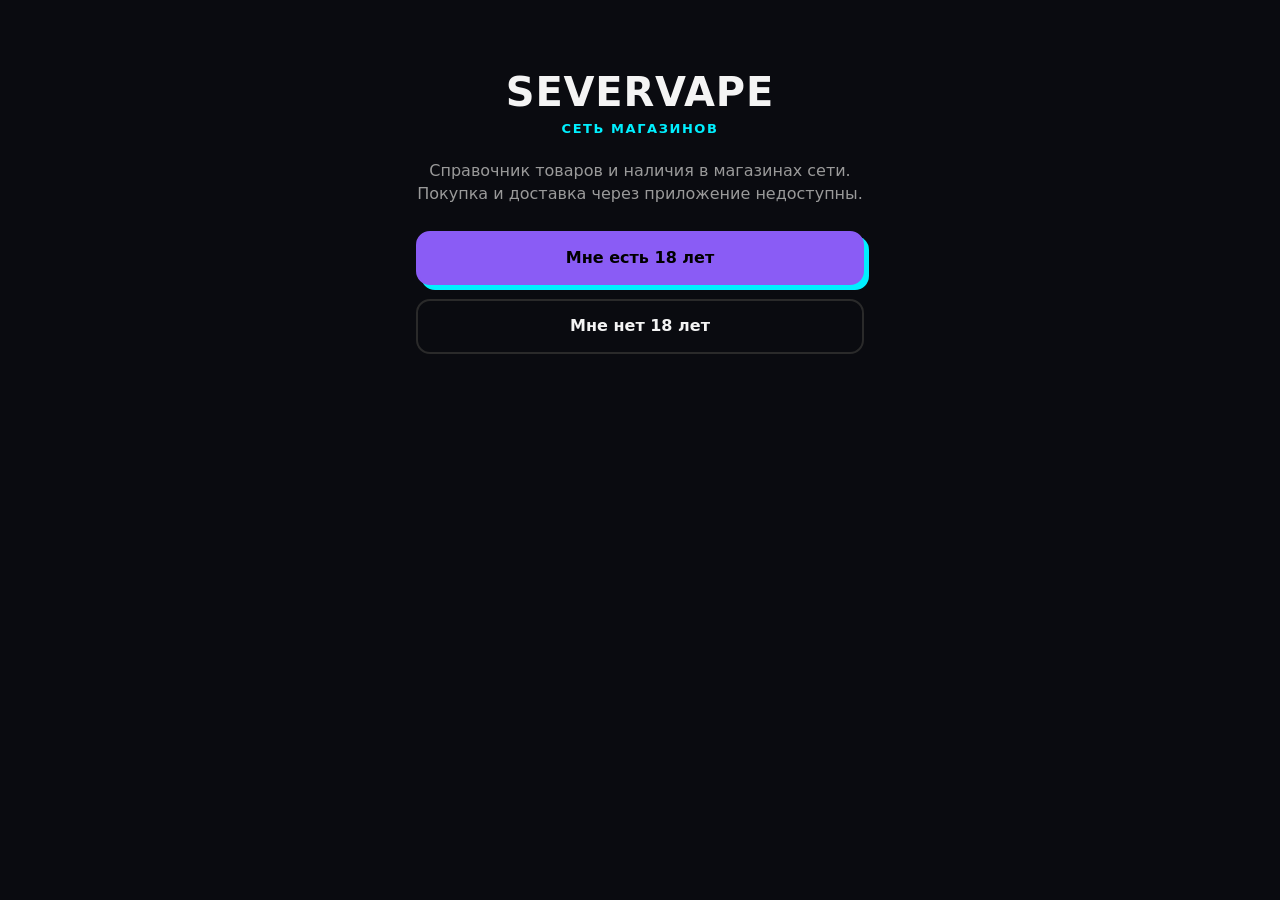
<file: Index.html>
<!DOCTYPE html>
<html lang="ru">
<head>
<meta charset="utf-8">
<meta name="viewport" content="width=device-width, initial-scale=1, viewport-fit=cover">
<title>SEVERVAPE — каталог</title>
<script src="https://telegram.org/js/telegram-web-app.js"></script>
<style>
:root{--bg:#0a0b10;--card:#141414;--line:#2a2a2a;--tx:#f4f4f4;--mut:#9a9a9a;--ac:#8a5cf5;--ac-tx:#000;--sh:#00f0ff;--ok:#4cc26a;--warn:#e8a23a;--no:#777;
box-sizing:border-box;padding-top:env(safe-area-inset-top,0px);padding-bottom:env(safe-area-inset-bottom,0px)}
html{scroll-padding-top:env(safe-area-inset-top,0px)}
*{box-sizing:border-box}
body{margin:0;background:var(--bg);color:var(--tx);font:400 16px/1.4 system-ui,-apple-system,"Segoe UI",Roboto,sans-serif;min-height:100vh}
#app{max-width:480px;margin:0 auto;padding:16px 16px 96px}
h2{font:800 26px/1.15 Impact,"Arial Black",system-ui,sans-serif;margin:20px 0 14px;letter-spacing:.01em}
button{font:inherit;color:inherit;cursor:pointer}
button:focus-visible,input:focus-visible{outline:3px solid var(--sh);outline-offset:2px}
.top{display:flex;align-items:center;gap:10px;min-height:44px}
.back{background:none;border:0;color:var(--tx);font-size:30px;padding:0 8px 0 0;line-height:1}
.badge{margin-left:auto;font-size:13px;color:var(--mut)}
.btn{display:block;width:100%;background:var(--ac);color:var(--ac-tx);border:2px solid var(--ac);border-radius:14px;padding:14px;font-weight:700;box-shadow:5px 5px 0 var(--sh)}
.btn.ghost{background:transparent;color:var(--tx);box-shadow:none;border-color:var(--line);margin-top:14px}
.gate{padding-top:6vh;text-align:center}
.gate h1{font:800 40px/1.1 Impact,"Arial Black",system-ui,sans-serif;margin:0 0 6px;letter-spacing:.02em}
.gate .sub{color:var(--sh);font-weight:700;margin:0 0 22px;letter-spacing:.12em;font-size:13px}
.gate p{color:var(--mut);margin:0 0 26px}
.card{background:var(--card);border:1px solid var(--line);border-radius:14px;padding:14px;margin-bottom:12px;width:100%;text-align:left;display:block}
.store b{display:block;font-size:17px}
.store small{color:var(--mut)}
.cats{display:grid;grid-template-columns:1fr 1fr;gap:12px}
.cat{background:var(--card);border:2px solid var(--line);border-radius:14px;padding:16px 14px;font:700 15px/1.2 system-ui,sans-serif;text-align:left;min-height:96px;display:flex;flex-direction:column;justify-content:space-between}
.cat span{font:400 13px system-ui,sans-serif;color:var(--mut)}
.cat:active{border-color:var(--sh)}
input[type=search]{width:100%;background:var(--card);color:var(--tx);border:2px solid var(--ac);border-radius:14px;padding:13px 14px;font:inherit;box-shadow:5px 5px 0 var(--sh);margin:6px 0 16px}
.prod{display:flex;gap:12px}
.pic{flex:0 0 72px;height:72px;border-radius:10px;display:grid;place-items:center;font:800 11px/1.1 Impact,"Arial Black",sans-serif;color:#000;text-align:center;padding:4px;overflow:hidden}
.prod h3{margin:0 0 3px;font-size:16px;line-height:1.25}
.meta{color:var(--mut);font-size:14px}
.price{font:800 18px Impact,"Arial Black",sans-serif;margin-top:6px}
.tag{font:600 11px system-ui,sans-serif;color:var(--mut);border:1px solid var(--line);border-radius:99px;padding:1px 8px;margin-left:8px;vertical-align:middle}
.av{margin-top:6px;font-size:14px;font-weight:600}
.av.ok{color:var(--ok)}.av.no{color:var(--no)}
.detail{margin-top:8px;border-top:1px solid var(--line);padding-top:6px}
.fl{display:flex;justify-content:space-between;align-items:flex-start;gap:10px;padding:9px 0;border-bottom:1px dashed var(--line);font-size:15px}
.sheet{position:fixed;left:0;right:0;bottom:0;background:var(--card);border-top:1px solid var(--line);padding:10px 16px calc(10px + env(safe-area-inset-bottom,0px));display:flex;justify-content:center;gap:8px}
.sheet button{flex:1;max-width:220px;background:none;border:0;padding:8px;color:var(--mut);font-size:14px}
.sheet button.on{color:var(--tx);font-weight:700}
.err{color:var(--warn)}
.demo{font-size:12px;color:var(--mut);text-align:center;margin-top:24px}
.empty{color:var(--mut);text-align:center;padding:40px 0}
</style>
</head>
<body>
<div id="app"></div>
<script>
// ---------- Telegram Mini App ----------
const tg = window.Telegram && window.Telegram.WebApp;
try { if (tg) { tg.ready(); tg.expand(); tg.setHeaderColor("#0a0b10"); tg.setBackgroundColor("#0a0b10"); } } catch (e) {}

const LS = {
  get(k) { try { return localStorage.getItem(k); } catch (e) { return null; } },
  set(k, v) { try { localStorage.setItem(k, v); } catch (e) {} }
};
const esc = s => String(s == null ? "" : s).replace(/[&<>"']/g, c => ({ "&": "&amp;", "<": "&lt;", ">": "&gt;", '"': "&quot;", "'": "&#39;" }[c]));
const $ = id => document.getElementById(id);

// ---------- Состояние ----------
// D — данные из data.json (их обновляет update-script.js из Saby):
// { updated, stores: ["Баумана", ...], categories: [{ name, items: [{ name, meta, price, color, flavors: [{ name, stores: [индексы магазинов] }] }] }] }
let D = { stores: [], categories: [], updated: "", addr: {} };
let S = { step: LS.get("age18") === "1" ? "stores" : "gate", tab: "catalog", store: null, cat: null, q: "", open: null, status: "loading" };
const BACK = { cats: "stores", list: "cats" };

function normalize(d) {
  const stores = (d.stores || []).map(s => typeof s === "string" ? { name: s } : { name: s.name, hours: s.hours });
  const categories = Array.isArray(d.categories) ? d.categories : [];
  return {
    stores,
    updated: d.updated || "",
    addr: d.addr || {},
    categories: categories.map(c => ({
      name: c.name || "",
      items: (c.items || []).map(it => ({
        name: it.name || "", meta: it.meta || "", price: Number(it.price) || 0, color: it.color || "#9fd8ff",
        flavors: (it.flavors || []).map(f => ({ name: f.name || "", stores: Array.isArray(f.stores) ? f.stores : [] }))
      }))
    }))
  };
}

function load() {
  S.status = "loading"; render();
  fetch("data.json", { cache: "no-store" })
    .then(r => { if (!r.ok) throw new Error("HTTP " + r.status); return r.json(); })
    .then(data => {
      D = normalize(data);
      const saved = parseInt(LS.get("store"), 10);
      if (S.store === null && saved >= 0 && saved < D.stores.length) S.store = saved;
      if (S.step === "stores" && S.store !== null) S.step = "cats";
      S.status = "ok"; render();
    })
    .catch(e => { console.error("Ошибка загрузки данных:", e); S.status = "error"; render(); });
}

// ---------- Навигация ----------
function go(step) {
  S.step = step; S.open = null;
  if (step === "cats") S.q = "";
  render(); window.scrollTo(0, 0);
}
function pickStore(i) { S.store = i; S.tab = "catalog"; LS.set("store", i); go("cats"); }
function pickCat(i) { S.cat = i; go("list"); }
function toggleItem(i) { S.open = S.open === i ? null : i; renderList(); }
function adult() { LS.set("age18", "1"); go(S.store === null ? "stores" : "cats"); }

try { if (tg && tg.BackButton) tg.BackButton.onClick(() => { if (BACK[S.step]) go(BACK[S.step]); }); } catch (e) {}
function syncBack() {
  try { if (tg && tg.BackButton) { if (BACK[S.step] && S.status === "ok") tg.BackButton.show(); else tg.BackButton.hide(); } } catch (e) {}
}

// ---------- Отрисовка ----------
function bar(backStep, title) {
  return `<div class="top">${backStep ? `<button class="back" aria-label="Назад" onclick="go('${backStep}')">←</button>` : ""}<h2>${esc(title)}</h2></div>`;
}
function nav() {
  return `<nav class="sheet"><button class="${S.tab === "catalog" ? "on" : ""}" onclick="S.tab='catalog';go(S.store===null?'stores':'cats')">Каталог</button><button class="${S.tab === "stores" ? "on" : ""}" onclick="S.tab='stores';go('stores')">Магазины</button></nav>`;
}
function fmtDate(iso) {
  try { return new Date(iso).toLocaleString("ru-RU", { timeZone: "Europe/Moscow", day: "2-digit", month: "2-digit", hour: "2-digit", minute: "2-digit" }) + " (МСК)"; }
  catch (e) { return iso; }
}
function foot() {
  return `<p class="demo">${D.updated ? "Данные обновлены: " + esc(fmtDate(D.updated)) + ". Наличие уточняйте в магазине." : "Концепт · цены и наличие — демо-данные"}</p>`;
}

function render() {
  let h = "";
  if (S.step === "gate") {
    h = `<div class="gate"><h1>SEVERVAPE</h1><div class="sub">СЕТЬ МАГАЗИНОВ</div><p>Справочник товаров и наличия в магазинах сети. Покупка и доставка через приложение недоступны.</p><button class="btn" onclick="adult()">Мне есть 18 лет</button><button class="btn ghost" onclick="alert('Доступ закрыт')">Мне нет 18 лет</button></div>`;
    $("app").innerHTML = h; syncBack(); return;
  }
  if (S.status === "loading") {
    $("app").innerHTML = `<div class="empty">Загрузка каталога…</div>`; syncBack(); return;
  }
  if (S.status === "error") {
    $("app").innerHTML = `<div class="empty err">Не удалось загрузить данные.</div><button class="btn" onclick="load()">Повторить</button>`; syncBack(); return;
  }
  if (S.step !== "stores" && S.store === null) S.step = "stores";
  if (S.step === "list" && !D.categories[S.cat]) S.step = "cats";

  if (S.step === "stores") {
    h = bar(null, "Магазины") + (D.stores.length ? D.stores.map((s, i) => {
      const sub = [s.hours, D.addr[s.name]].filter(Boolean).join(" · ");
      return `<button class="card store" onclick="pickStore(${i})"><b>${esc(s.name)}${S.store === i ? ' <span class="tag">выбран</span>' : ""}</b>${sub ? `<small>${esc(sub)}</small>` : ""}</button>`;
    }).join("") : `<div class="empty">Список магазинов пуст.</div>`);
  } else if (S.step === "cats") {
    h = bar("stores", D.stores[S.store].name) + (D.categories.length
      ? `<div class="cats">${D.categories.map((c, i) => `<button class="cat" onclick="pickCat(${i})">${esc(c.name)}<span>${c.items.length} поз.</span></button>`).join("")}</div>`
      : `<div class="empty">Каталог пока пуст.</div>`)
      + `<button class="btn ghost" onclick="go('stores')">Сменить магазин</button>`;
  } else if (S.step === "list") {
    h = bar("cats", D.categories[S.cat].name) + `<input type="search" id="q" placeholder="Поиск" value="${esc(S.q)}" oninput="S.q=this.value;renderList()"><div id="list"></div>`;
  }
  $("app").innerHTML = h + nav() + foot();
  if (S.step === "list") renderList();
  syncBack();
}

function renderList() {
  const cat = D.categories[S.cat], q = S.q.trim().toLowerCase(), out = [];
  cat.items.forEach((p, i) => {
    const all = p.flavors.map((f, fi) => ({ f, fi, here: f.stores.includes(S.store) }));
    const nameHit = p.name.toLowerCase().includes(q);
    const fHit = q ? all.filter(x => x.f.name.toLowerCase().includes(q)) : all;
    if (q && !nameHit && !fHit.length) return;
    const rows = (q && !nameHit) ? fHit : all;
    const n = all.filter(x => x.here).length;
    const opened = S.open === i || (q && !nameHit);
    const label = n ? `В наличии здесь: ${n} из ${all.length} вкусов` : "Нет в наличии здесь";
    let body = `<div class="meta" style="margin-top:8px">Нажмите, чтобы увидеть вкусы и другие магазины</div>`;
    if (opened) {
      body = '<div class="detail">' + rows.slice().sort((a, b) => b.here - a.here).map(({ f, here }) => {
        const others = D.stores.map((s, si) => si).filter(si => si !== S.store && f.stores.includes(si)).map(si => D.stores[si].name);
        return `<div class="fl"><div><b>${esc(f.name)}</b><div class="meta">${others.length ? "Есть ещё: " + esc(others.join(", ")) : "В других магазинах нет"}</div></div><span class="av ${here ? "ok" : "no"}" style="margin:0;white-space:nowrap">${here ? "Есть здесь" : "Нет здесь"}</span></div>`;
      }).join("") + "</div>";
    }
    out.push(`<button class="card" onclick="toggleItem(${i})"><div class="prod"><div class="pic" style="background:${esc(p.color)}">${esc(p.name.split(" ")[0])}</div><div><h3>${esc(p.name)}</h3>${p.meta ? `<div class="meta">${esc(p.meta)}</div>` : ""}${p.price ? `<div class="price">${p.price} ₽</div>` : ""}<div class="av ${n ? "ok" : "no"}">${label}</div></div></div>${body}</button>`);
  });
  $("list").innerHTML = out.length ? out.join("") : `<div class="empty">Ничего не найдено. Измените запрос.</div>`;
}

render();
load();
</script></body>
</html>
</file>
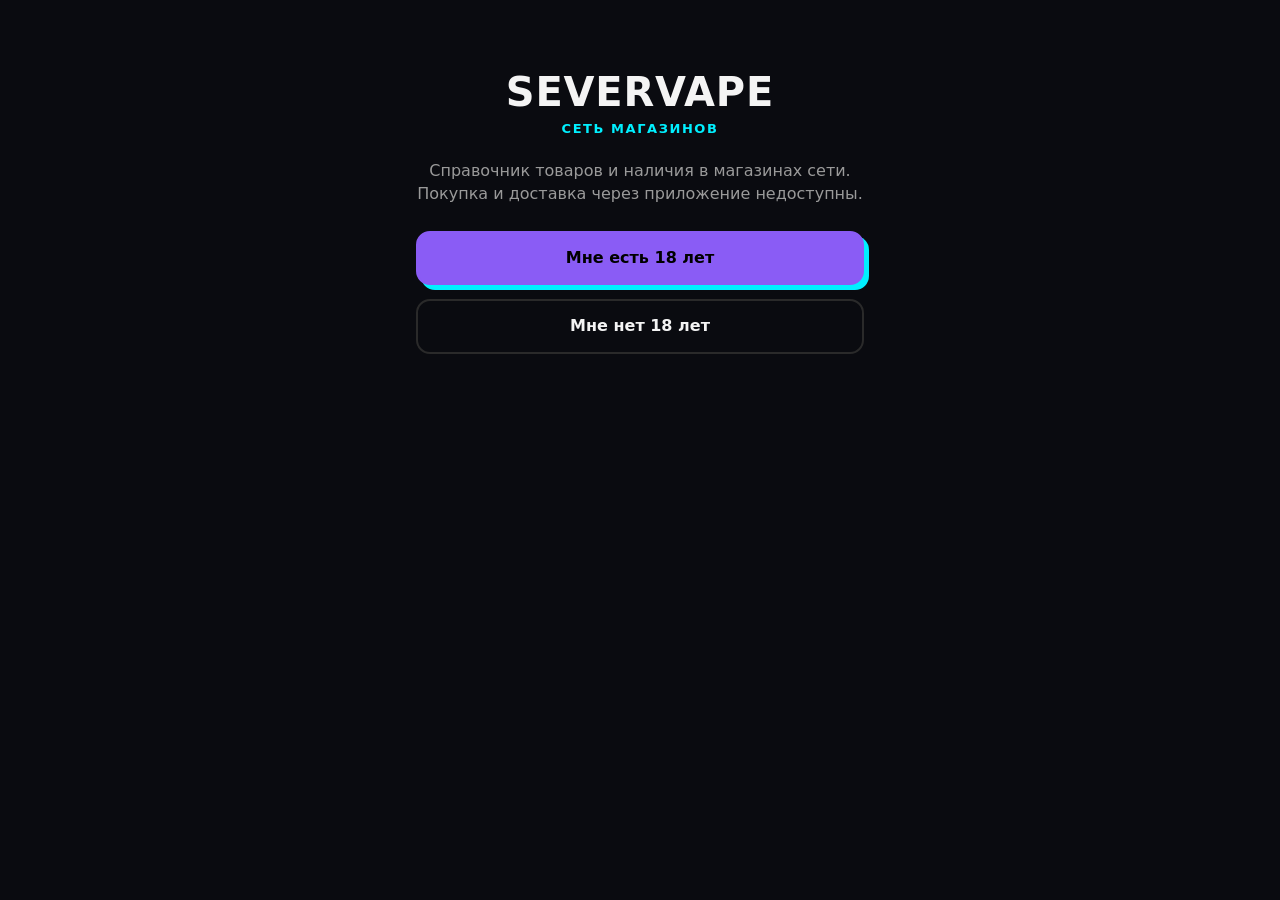
<file: index.html>
<!DOCTYPE html>
<html lang="ru">
<head>
<meta charset="utf-8">
<meta name="viewport" content="width=device-width, initial-scale=1, viewport-fit=cover">
<title>SEVERVAPE — каталог</title>
<script src="https://telegram.org/js/telegram-web-app.js"></script>
<style>
:root{--bg:#0a0b10;--card:#141414;--line:#2a2a2a;--tx:#f4f4f4;--mut:#9a9a9a;--ac:#8a5cf5;--ac-tx:#000;--sh:#00f0ff;--ok:#4cc26a;--warn:#e8a23a;--no:#777;box-sizing:border-box;padding-top:env(safe-area-inset-top,0px);padding-bottom:env(safe-area-inset-bottom,0px)}
html{scroll-padding-top:env(safe-area-inset-top,0px)}
*{box-sizing:border-box}
body{margin:0;background:var(--bg);color:var(--tx);font:400 16px/1.4 system-ui,-apple-system,"Segoe UI",Roboto,sans-serif;min-height:100vh}
#app{max-width:480px;margin:0 auto;padding:16px 16px 96px}
h2{font:800 26px/1.15 Impact,"Arial Black",system-ui,sans-serif;margin:20px 0 14px;letter-spacing:.01em}
button{font:inherit;color:inherit;cursor:pointer}
button:focus-visible,input:focus-visible{outline:3px solid var(--sh);outline-offset:2px}
.top{display:flex;align-items:center;gap:10px;min-height:44px}
.back{background:none;border:0;color:var(--tx);font-size:30px;padding:0 8px 0 0;line-height:1}
.badge{margin-left:auto;font-size:13px;color:var(--mut)}
.btn{display:block;width:100%;background:var(--ac);color:var(--ac-tx);border:2px solid var(--ac);border-radius:14px;padding:14px;font-weight:700;box-shadow:5px 5px 0 var(--sh)}
.btn.ghost{background:transparent;color:var(--tx);box-shadow:none;border-color:var(--line);margin-top:14px}
.gate{padding-top:6vh;text-align:center}
.gate h1{font:800 40px/1.1 Impact,"Arial Black",system-ui,sans-serif;margin:0 0 6px;letter-spacing:.02em}
.gate .sub{color:var(--sh);font-weight:700;margin:0 0 22px;letter-spacing:.12em;font-size:13px}
.gate p{color:var(--mut);margin:0 0 26px}
.card{background:var(--card);border:1px solid var(--line);border-radius:14px;padding:14px;margin-bottom:12px;width:100%;text-align:left;display:block}
.store b{display:block;font-size:17px}
.store small{color:var(--mut)}
.cats{display:grid;grid-template-columns:1fr 1fr;gap:12px}
.cat{background:var(--card);border:2px solid var(--line);border-radius:14px;padding:16px 14px;font:700 15px/1.2 system-ui,sans-serif;text-align:left;min-height:96px;display:flex;flex-direction:column;justify-content:space-between}
.cat span{font:400 13px system-ui,sans-serif;color:var(--mut)}
.cat:active{border-color:var(--sh)}
input[type=search]{width:100%;background:var(--card);color:var(--tx);border:2px solid var(--ac);border-radius:14px;padding:13px 14px;font:inherit;box-shadow:5px 5px 0 var(--sh);margin:6px 0 16px}
.prod{display:flex;gap:12px}
.pic{flex:0 0 72px;height:72px;border-radius:10px;display:grid;place-items:center;font:800 11px/1.1 Impact,"Arial Black",sans-serif;color:#000;text-align:center;padding:4px;overflow:hidden}
.prod h3{margin:0 0 3px;font-size:16px;line-height:1.25}
.meta{color:var(--mut);font-size:14px}
.price{font:800 18px Impact,"Arial Black",sans-serif;margin-top:6px}
.tag{font:600 11px system-ui,sans-serif;color:var(--mut);border:1px solid var(--line);border-radius:99px;padding:1px 8px;margin-left:8px;vertical-align:middle}
.av{margin-top:6px;font-size:14px;font-weight:600}
.av.ok{color:var(--ok)}.av.no{color:var(--no)}.av.unknown{color:var(--warn)}
.detail{margin-top:8px;border-top:1px solid var(--line);padding-top:6px}
.fl{display:flex;justify-content:space-between;align-items:flex-start;gap:10px;padding:9px 0;border-bottom:1px dashed var(--line);font-size:15px}
.fl .right{text-align:right;flex:0 0 auto;max-width:47%}
.fl .right .price{font:700 14px system-ui,sans-serif}
.sheet{position:fixed;left:0;right:0;bottom:0;background:var(--card);border-top:1px solid var(--line);padding:10px 16px calc(10px + env(safe-area-inset-bottom,0px));display:flex;justify-content:center;gap:8px}
.sheet button{flex:1;max-width:220px;background:none;border:0;padding:8px;color:var(--mut);font-size:14px}
.sheet button.on{color:var(--tx);font-weight:700}
.err{color:var(--warn)}
.demo{font-size:12px;color:var(--mut);text-align:center;margin-top:24px}
.empty{color:var(--mut);text-align:center;padding:40px 0}
.preview-banner{border:1px solid var(--warn);border-radius:10px;background:#302515;color:#ffcf89;padding:10px 12px;font-size:13px;text-align:center;margin-bottom:12px}
.store-picker{display:flex;align-items:center;justify-content:space-between;gap:12px;border:1px solid var(--line);background:var(--card);border-radius:13px;padding:10px 12px;margin:6px 0 18px}.store-picker span{min-width:0}.store-picker b{display:block;font-size:15px}.store-picker small{display:block;font-size:12px;color:var(--mut)}.store-picker button{flex:0 0 auto;border:1px solid var(--ac);border-radius:9px;background:transparent;color:var(--sh);padding:8px 9px;font-size:12px;font-weight:650}.global-store{border-color:var(--ac)}
</style>
<style>.av.no::before{content:"● ";color:#e34855}.av.unknown::before{content:"● ";color:#9299a6}</style>
</head>
<body>
<div id="app"></div>

<script>
// Тестовая версия интерфейса каталога №89. Не публиковать без полной проверки.
const tg = window.Telegram && window.Telegram.WebApp;
try { if (tg) { tg.ready(); tg.expand(); tg.setHeaderColor('#0a0b10'); tg.setBackgroundColor('#0a0b10'); } } catch(e) {}
const esc = s => String(s == null ? '' : s).replace(/[&<>"']/g,c=>({'&':'&amp;','<':'&lt;','>':'&gt;','"':'&quot;',"'":'&#39;'}[c]));
const $ = id => document.getElementById(id);
const validStatus = new Set(['available','zero','missing','negative']);
const validPrice = x => Number.isFinite(Number(x)) && x !== null && String(x).trim()!=='' && Number(x)>0;
let D = {stores:[],categories:[],updated:'',addr:{},previewOnly:false};
let S = {step:'gate',tab:'catalog',store:null,cat:null,q:'',open:null,status:'loading'};
const BACK={list:'cats'};
const hiddenBoosterIds = new Set(['6220','6217']);
function isBooster(name){
  return /^\s*(?:бустер(?:ы)?|boosters?)(?:$|[^а-яёa-z])/i.test(name || '');
}
function normalize(d){
  if(!d || !Array.isArray(d.stores)||!Array.isArray(d.categories)) throw Error('Некорректный каталог');
  const stores=d.stores.map(s=>typeof s==='string'?{name:s}:{name:String(s.name||''),hours:s.hours});
  const categories=d.categories.filter(c=>!isBooster(c.name) && !['Табачные изделия','Системы нагревания табака'].includes(c.name)).map(c=>({name:String(c.name||''),items:(c.items||[]).filter(it=>!isBooster(it.name)).map(it=>({
    name:String(it.name||''),meta:it.meta||'',price:validPrice(it.price)?Number(it.price):null,
    minKnownPrice:validPrice(it.minKnownPrice)?Number(it.minKnownPrice):null,
    maxKnownPrice:validPrice(it.maxKnownPrice)?Number(it.maxKnownPrice):null,
    color:it.color||'#9fd8ff',
    flavors:(it.flavors||[]).filter(f=>!hiddenBoosterIds.has(String(f.id)) && !isBooster(f.name)).map(f=>({
      id:f.id==null?null:String(f.id),name:String(f.name||''),price:validPrice(f.price)?Number(f.price):null,
      storePrices:f.storePrices||{},priceStatus:f.priceStatus||null,stores:Array.isArray(f.stores)?f.stores:[],
      stockStatus:stores.map((_,i)=>{
        const raw=Array.isArray(f.stockStatus)?f.stockStatus[i]:null;
        if(validStatus.has(raw))return raw;
        // В старой схеме отсутствие магазина в stores НЕ доказывает нулевой остаток.
        return (Array.isArray(f.stores)&&f.stores.includes(i))?'available':'missing';
      })
    }))
  }))}));
  return {stores,categories,updated:d.updated||'',addr:d.addr||{},lastPartialReview:d.lastPartialReview,stockReportDate:d.stockReportDate || null};
}
function load(){
  S.status='loading';render();
  const dataPromise=fetch('data.json',{cache:'no-store'}).then(r=>{if(!r.ok)throw Error('HTTP '+r.status);return r.json()});
  dataPromise.then(data=>{D=normalize(data);S.store=null;if(S.step==='stores')S.step='cats';S.status='ok';render();})
    .catch(e=>{console.error('Ошибка загрузки данных:',e);S.status='error';render()});
}
function go(step){S.step=step;S.tab=step==='stores'?'stores':'catalog';S.open=null;if(step==='cats')S.q='';render();window.scrollTo(0,0)}
function pickStore(i){S.store=i;S.tab='catalog';go('cats')}
function pickCat(i){
  S.cat=i; S.q=''; S.deviceBrand=null;
  const devices=D.categories[i].name==='Системы и устройства';
  BACK.list=devices?'deviceBrands':'cats';
  go(devices?'deviceBrands':'list');
}
BACK.deviceBrands='cats';
function deviceBrands(){return [...new Set(D.categories[S.cat].items.map(p=>p.name.split(' — ')[0]))]}
function openDeviceBrand(i){S.deviceBrand=i==null?null:deviceBrands()[i];S.q='';go('list')}
function toggleItem(i){S.open=S.open===i?null:i;renderList()}
function adult(){go('cats')}
function requireAgeConfirmation(){
  if(S.step!=='gate')go('gate');
}
window.addEventListener('pagehide',requireAgeConfirmation);
window.addEventListener('pageshow',event=>{if(event.persisted)requireAgeConfirmation()});
if(tg && tg.onEvent)tg.onEvent('deactivated',requireAgeConfirmation);
try{if(tg&&tg.BackButton)tg.BackButton.onClick(()=>{if(BACK[S.step])go(BACK[S.step])})}catch(e){}
function syncBack(){try{if(tg&&tg.BackButton){if(BACK[S.step]&&S.status==='ok')tg.BackButton.show();else tg.BackButton.hide()}}catch(e){}}
function bar(back,title){return `<div class="top">${back?`<button class="back" aria-label="Назад" onclick="go('${back}')">←</button>`:''}<h2>${esc(title)}</h2></div>`}
function nav(){return `<nav class="sheet"><button class="${S.tab==='catalog'?'on':''}" onclick="go('cats')">Каталог</button><button class="${S.tab==='stores'?'on':''}" onclick="go('stores')">Магазины</button></nav>`}
function fmtDate(iso){try{return new Date(iso).toLocaleString('ru-RU',{timeZone:'Europe/Moscow',day:'2-digit',month:'2-digit',hour:'2-digit',minute:'2-digit'})+' (МСК)'}catch(e){return iso}}

function stockDetails(f){
  const elsewhere=D.stores.filter((_,i)=>i!==S.store && getStatus(f,i)==='available');
  if(elsewhere.length)return 'В наличии: '+elsewhere.map(s=>s.name).join(', ');
  if(f.stockStatus.some((s,i)=>i!==S.store && s==='missing'))return 'По части магазинов остаток не подтверждён';
  return S.store===null?'Нет в наличии в сети':'В остальных магазинах нет в наличии';
}
function foot(){
  const date=D.stockReportDate ? 'Остатки на вечер '+D.stockReportDate.split('-').reverse().join('.') : 'Данные на '+fmtDate(D.updated);
  return D.updated ? '<p class="demo">'+esc(date)+(D.lastPartialReview?' · Частичная сверка '+esc(fmtDate(D.lastPartialReview)):'')+'</p>' : '';
}
function getStatus(f,si){
  const stocks=f.stockStatus;
  const available=si==null ? stocks.includes('available') : stocks[si]==='available';
  if(available)return 'available';
  const scope=si==null?stocks:[stocks[si]];
  return scope.every(s=>s==='zero'||s==='negative')?'zero':'missing';
}
function statusRank(s){return s==='available'?0:s==='zero'?1:2}
function clearStore(){S.store=null;S.open=null;S.cat=null;S.partsBrand=null;S.partsModel=null;go('cats')}
function storeContext(){
  const general=S.store==null;
  return '<div class="store-picker"><span><b>'+(general?'Все магазины':esc(D.stores[S.store]?.name||'Магазин'))+'</b><small>'+(general?'Общий каталог сети':'Остатки выбранного магазина')+'</small></span><button type="button" onclick="'+(general?'go(\'stores\')':'clearStore()')+'">'+(general?'Выбрать магазин':'Общий каталог')+'</button></div>';
}
function avail(s){return s==='available'?['Есть в наличии','ok']:s==='zero'?['Нет в наличии','no']:['Остаток не подтверждён','meta']}
function money(x){return Number(x).toLocaleString('ru-RU')+' ₽'}
function pricesFor(f){
  const local=f.storePrices[S.store];
  if(S.store!==null && validPrice(local?.price))return [Number(local.price)];
  const values=S.store===null?Object.values(f.storePrices).map(x=>x.price):[];
  return [...values,f.price].filter(validPrice).map(Number);
}
function priceRange(values){
  if(!values.length)return 'Цена уточняется';
  const lo=Math.min(...values),hi=Math.max(...values);
  return lo===hi?money(lo):'от '+money(lo)+' до '+money(hi);
}
function itemPrice(p){return priceRange(p.flavors.flatMap(pricesFor))}
function render(){
  let h='';
  if(S.step==='gate'){
    h=`<div class="gate"><h1>SEVERVAPE</h1><div class="sub">СЕТЬ МАГАЗИНОВ</div><p>Справочник товаров и наличия в магазинах сети. Покупка и доставка через приложение недоступны.</p><button class="btn" onclick="adult()">Мне есть 18 лет</button><button class="btn ghost" onclick="alert('Доступ закрыт')">Мне нет 18 лет</button></div>`;
    $('app').innerHTML=h;syncBack();return;
  }
  if(S.status==='loading'){$('app').innerHTML='<div class="empty">Загрузка каталога…</div>';syncBack();return}
  if(S.status==='error'){$('app').innerHTML='<div class="empty err">Не удалось загрузить данные.</div><button class="btn" onclick="load()">Повторить</button>';syncBack();return}
  if(S.step==='list'&&!D.categories[S.cat])S.step='cats';
  if(S.step==='stores'){
    h=bar('cats','Магазины')+'<button class="card store global-store" onclick="clearStore()"><b>Все магазины</b><small>Показать общий каталог сети</small></button>'+(D.stores.length?D.stores.map((s,i)=>{
      const sub=[s.hours,D.addr[s.name]].filter(Boolean).join(' · ');
      return `<button class="card store" onclick="pickStore(${i})"><b>${esc(s.name)}${S.store===i?' <span class="tag">выбран</span>':''}</b>${sub?`<small>${esc(sub)}</small>`:''}</button>`;
    }).join(''):'<div class="empty">Список магазинов пуст.</div>');
  }else if(S.step==='cats'){
    h=bar(null,'Каталог SeverVape')+storeContext()+(D.categories.length?`<div class="cats">${D.categories.map((c,i)=>`<button class="cat" onclick="pickCat(${i})">${esc(c.name)}<span>${c.items.length} групп</span></button>`).join('')}</div>`:'<div class="empty">Каталог пока пуст.</div>')+(S.store===null?'':'<button class="btn ghost" onclick="go(\'stores\')">Сменить магазин</button>');
  }else if(S.step==='deviceBrands'){
    h=bar('cats','Системы и устройства')+storeContext()+deviceBrands().map((brand,i)=>
      '<button class="card parts-folder" onclick="openDeviceBrand('+i+')"><b>'+esc(brand)+'</b><span aria-hidden="true" class="parts-chevron">›</span></button>'
    ).join('')+'<button class="btn ghost" onclick="openDeviceBrand(null)">Все устройства</button>';
  }else if(S.step==='list'){
    h=bar(BACK.list,S.deviceBrand||D.categories[S.cat].name)+storeContext()+`<input type="search" id="q" placeholder="Поиск" value="${esc(S.q)}" oninput="S.q=this.value;renderList()"><div id="list"></div>`;
  }
  $('app').innerHTML=h+nav()+foot();if(S.step==='list')renderList();syncBack();
}
function renderList(){
  const cat=D.categories[S.cat],q=S.q.trim().toLowerCase(),out=[];
  const groups=cat.items.map((p,i)=>({p,i}));
  if(S.store!==null || cat.name!=='Системы и устройства'){
    groups.sort((a,b)=>{
      const rank=p=>{
        const statuses=p.flavors.map(f=>getStatus(f,S.store));
        return statuses.includes('available')?0:1;
      };
      return rank(a.p)-rank(b.p)||a.p.name.localeCompare(b.p.name,'ru');
    });
  }
  groups.forEach(({p,i})=>{
    if(cat.name==='Системы и устройства' && S.deviceBrand && p.name.split(' — ')[0]!==S.deviceBrand)return;
    const all=p.flavors.map((f,fi)=>({f,fi,status:getStatus(f,S.store)}));
    const nameHit=p.name.toLowerCase().includes(q);
    const filtered=q?all.filter(x=>x.f.name.toLowerCase().includes(q)):all;
    if(q&&!nameHit&&!filtered.length)return;
    const rows=q&&!nameHit?filtered:all;
    const n=all.filter(x=>x.status==='available').length;
    const opened=S.open===i||(q&&!nameHit);
    const label=n?'Есть в наличии · '+n+' из '+all.length:avail(all.some(x=>x.status==='missing')?'missing':'zero')[0];
    const summaryClass=n?'ok':'no';
    let body='<div class="meta" style="margin-top:8px">'+(cat.name==='Системы и устройства'?'Нажмите, чтобы увидеть расцветки и другие магазины':'Нажмите, чтобы увидеть вкусы и другие магазины')+'</div>';
    if(opened){
      body='<div class="detail">'+rows.slice().sort((a,b)=>statusRank(a.status)-statusRank(b.status)||a.f.name.localeCompare(b.f.name,'ru')).map(({f,status})=>{
        const [text,cls]=avail(status);
        const pprice=priceRange(pricesFor(f));
        const note=f.priceStatus==='manual_fallback'?' · резервная цена':'';
        return `<div class="fl"><div><b>${esc(f.name)}</b><div class="meta">${esc(stockDetails(f))}</div></div><div class="right"><div class="price">${esc(pprice)}${note?`<div class="meta">${esc(note.trim())}</div>`:''}</div><div class="av ${cls}" style="margin:0;white-space:nowrap">${text}</div></div></div>`;
      }).join('')+'</div>';
    }
    out.push(`<button class="card" onclick="toggleItem(${i})"><div class="prod"><div class="pic" style="background:${esc(p.color)}">${esc(p.name.split(' ')[0])}</div><div><h3>${esc(p.name)}</h3>${p.meta?`<div class="meta">${esc(p.meta)}</div>`:''}<div class="price">${esc(itemPrice(p))}</div><div class="av ${summaryClass}">${label}</div></div></div>${body}</button>`);
  });
  $('list').innerHTML=out.length?out.join(''):'<div class="empty">Ничего не найдено. Измените запрос.</div>';
}
</script>
<script>
/* SeverVape v79: navigation by manufacturer -> model -> cartridge/coil.
   Inventory records, ids, prices and stock statuses are NOT rewritten. */
(function () {
'use strict';
const SOURCE_NAME = 'Комплектующие для систем';
const PARTS_NAME = 'Картриджи и испарители';
const EXTRAS_NAME = 'Адаптеры и атомайзеры';
const BRAND_ORDER = ['VAPORESSO','PLONQ','GEEKVAPE','VOOPOO','SMOANT','SMOK','ASPIRE / BRUSKO','OXVA','LOST VAPE','RINCOE','FOOSE','NEVOKS','JUSTFOG','VANZA','SUORIN','UWELL','WISMEC','VIVA LA CLOUD','HOTCIG','GEN AIR'];
const BRANDS = [
 ['VAPORESSO',/\bVAPORESSO\b/],['PLONQ',/\bPLONQ\b/],['GEEKVAPE',/\bGEEKVAPE\b/],
 ['VOOPOO',/\bVOOPOO\b/],['SMOANT',/\bSMOANT\b/],['SMOK',/\bSMOK\b/],
 ['ASPIRE / BRUSKO',/\bASPIRE\b|\bBRUSKO\b/],['OXVA',/\bOXVA\b/],
 ['LOST VAPE',/\bLOST\s+VAPE\b/],['RINCOE',/\bRINCOE\b/],['FOOSE',/\bFOOSE\b/],
 ['NEVOKS',/\bNEVOKS\b/],['JUSTFOG',/\bJUSTFOG\b/],['VANZA',/\bVANZA\b/],
 ['SUORIN',/\bSUORIN\b/],['UWELL',/\bUWELL\b/],['WISMEC',/\bWISMEC\b/],
 ['VIVA LA CLOUD',/VIVA\s+LA\s+CLOUD/],['HOTCIG',/\bHOTCIG\b/],['GEN AIR',/\bGEN\s+AIR\b/]
];
const SERIES = {
 'VAPORESSO':[
 ['XROS',/\bXROS\b/],['LUXE X / XR',/\bLUXE\s+X(R)?\b/],['LUXE Q',/\bLUXE\s+Q\b/],
 ['LUXE PM40',/\bLUXE\s+PM40\b/],['ECO NANO',/\bECO\s+NANO\b/],['VIBE',/\bVIBE\b/],
 ['APEX',/\bAPEX\b/],['ARMOUR',/\bARMOUR\b/],['GTX',/\bGTX\b/],
 ['GT',/\bGT\b|\bGT2\b|\bGT4\b/],['XTRA',/\bXTRA\b/],['ZERO',/\bZERO\b/],
 ['OSMALL',/\bOSMALL\b/],['SWAG',/\bSWAG\b/],['TARGET',/\bTARGET\b/],
 ['BARR',/\bBARR\b/],['XTANK',/\bXTANK\b/]
 ],
 'PLONQ':[['META',/\bMETA\b/]],
 'GEEKVAPE':[
 ['AEGIS BOOST',/\bAEGIS\s+BOOST\b/],['AEGIS HERO',/\bHERO\b/],
 ['H45',/\bH45\b/],['AP2',/\bAP2\b/],['WENAX',/\bWENAX\b/],
 ['Q',/\bQ\b/],['B',/\bB\b/],['G',/\bG\b/],['P',/\bP\b/],
 ['N',/\bN\b/],['ONE',/\bONE\b/],['U',/\bU\b/]
 ],
 'VOOPOO':[
 ['ARGUS',/\bARGUS\b/],['VMATE',/\bVMATE\b/],['PNP X',/\bPNP\s+X\b/],
 ['PNP',/\bPNP\b/],['ITO',/\bITO\b/],['VINCI',/\bVINCI\b/],
 ['DRAG NANO',/\bDRAG\s+NANO\b/],['TPP',/\bTPP\b/],['POD-S1',/\bPOD-S1\b/]
 ],
 'SMOANT':[
 ['PASITO',/\bPASITO\b/],['KNIGHT',/\bKNIGHT\b/],['LEVIN',/\bLEVIN\b/],
 ['BATTLESTAR / CHARON BABY',/\bBATTLESTAR\b|\bCHARON\s+BABY\b/],
 ['SANTI / S-COIL',/\bSANTI\b|\bS-COIL\b/],['K SERIES',/\bK-[1-4]\b|\bSMOANT\s+K\b/],
 ['VEER',/\bVEER\b/],['VIKII',/\bVIKII\b/],['BABY LF',/\bBABY\s+LF\b/]
 ],
 'SMOK':[['NOVO',/\bNOVO\b/],['NORD',/\bNORD\b/],['RPM',/\bRPM\b/],
         ['LP1',/\bLP1\b/],['SOLUS',/\bSOLUS\b/]],
 'ASPIRE / BRUSKO':[
 ['MINICAN',/\bMINICAN\b/],['FLEXUS',/\bFLEXUS\b/],['FAVOSTIX',/\bFAVOSTIX\b/],
 ['VILTER',/\bVILTER\b/],['DABBLER',/\bDABBLER\b/],['FURY',/\bFURY\b/]
 ],
 'OXVA':[['XLIM',/\bXLIM\b/],['ORIGIN X',/\bORIGIN\s+X\b/]],
 'LOST VAPE':[['UB',/\bUB\b|ULTRA\s+BOOST/]],
 'RINCOE':[['JELLYBOX',/\bJELLYBOX\b/],['MANTO AIO',/\bMANTO\s+AIO\b/]],
 'FOOSE':[['RIZZ',/\bRIZZ\b/]],
 'NEVOKS':[['FEELIN MINI',/\bFEELIN\b/],['SPL 10',/\bSPL\s+10\b/]],
 'JUSTFOG':[['MINIFIT',/\bMINIFIT\b/],['C601',/\bC601\b/]],
 'VANZA':[['NANO BUN',/\bNANO\s+BUN\b/]],
 'SUORIN':[['EDGE',/\bEDGE\b/]],
 'WISMEC':[['R40 / R80',/\bR40\b|\bR80\b/]],
 'VIVA LA CLOUD':[['V-CAPS',/\bV-CAPS\b/]],
 'HOTCIG':[['KUBI PLUS',/\bKUBI\s+PLUS\b/]],
 'GEN AIR':[['GEN AIR',/\bGEN\s+AIR\b/]]
};
const priority = b => { const i=BRAND_ORDER.indexOf(b); return i===-1?1000:i; };
const modelSort = brand => (a,b) => {
 const ranking=SERIES[brand]||[];
 const index=m=>m==='Другие модели'?1000:ranking.findIndex(x=>x[0]===m);
 const ra=index(a),rb=index(b);
 return (ra<0?999:ra)-(rb<0?999:rb)||a.localeCompare(b,'ru');
};
const oldNormalize=normalize;
normalize=function(input){
 const d=oldNormalize(input);
 const idx=d.categories.findIndex(c=>c.name===SOURCE_NAME);
 if(idx>=0){
  const cat=d.categories[idx];
  const extras=cat.items.filter(p=>/^(Адаптеры и аккумуляторы|Атомайзеры)$/i.test(p.name));
  cat.items=cat.items.filter(p=>!extras.includes(p));
  cat.name=PARTS_NAME;
  if(extras.length)d.categories.splice(idx+1,0,{name:EXTRAS_NAME,items:extras});
 }
 // In the devices section, keep original AEGIS grouping; preserve brand priority in general mode.
 const devices=d.categories.find(c=>c.name==='Системы и устройства');
 if(devices)devices.items.sort((a,b)=>{
   const A=(a.name.split('—')[0]||'').trim(),B=(b.name.split('—')[0]||'').trim();
   const pa=priority(A==='ASPIRE / BRUSKO'?'ASPIRE / BRUSKO':A),pb=priority(B==='ASPIRE / BRUSKO'?'ASPIRE / BRUSKO':B);
   return pa-pb || a.name.localeCompare(b.name,'ru');
 });
 return d;
};
const oldPickCat=pickCat;
pickCat=function(i){
 if(D.categories[i]?.name===PARTS_NAME){S.cat=i; S.partsBrand=null;S.partsModel=null;go('partsBrands');}
 else oldPickCat(i);
};
BACK.partsBrands='cats';BACK.partsModels='partsBrands';BACK.partsItems='partsModels';
function partRows(){
 const cat=D.categories.find(c=>c.name===PARTS_NAME);
 if(!cat)return [];
 const records=[];
 cat.items.forEach(group=>group.flavors.forEach(f=>{
  const t=(f.name+' '+group.name).toUpperCase();
  const b=BRANDS.find(([_,pat])=>pat.test(t));
  const brand=b?b[0]:'ДРУГИЕ ПРОИЗВОДИТЕЛИ';
  const match=(SERIES[brand]||[]).find(([_,pat])=>pat.test(t));
  const model=match?match[0]:'Другие модели';
  records.push({group,f,brand,model});
 }));
 return records;
}
const oldRender=render;
render=function(){
 if(!['partsBrands','partsModels','partsItems'].includes(S.step)){oldRender();return;}
 if(S.status!=='ok'){oldRender();return;}
 const all=partRows(),countHere=rows=>rows.filter(x=>getStatus(x.f,S.store)==='available').length;
 const element=(txt,meta,click)=>`<button class="card parts-folder" onclick="${click}"><b>${esc(txt)}</b><span class="meta">${esc(meta)}</span><span aria-hidden="true" class="parts-chevron">›</span></button>`;
 let html='';
 if(S.step==='partsBrands'){
   html=bar('cats',PARTS_NAME)+storeContext()+'<p class="meta parts-intro">Выберите производителя, затем серию устройства.</p>';
   const brands=[...new Set(all.map(x=>x.brand))].sort((a,b)=>S.store===null?priority(a)-priority(b)||a.localeCompare(b,'ru'):(Number(countHere(all.filter(x=>x.brand===b))>0)-Number(countHere(all.filter(x=>x.brand===a))>0))||a.localeCompare(b,'ru'));
   html+=brands.map((b,i)=>{
    const rows=all.filter(x=>x.brand===b),models=new Set(rows.map(x=>x.model)).size;
    return element(b,`${models} серий · ${countHere(rows)} позиций в наличии ${S.store===null?'в сети':'здесь'}`,`openPartsBrand(${i})`);
   }).join('');
 }else if(S.step==='partsModels'){
   html=bar('partsBrands',S.partsBrand)+storeContext()+'<p class="meta parts-intro">Выберите серию. Совместимость с конкретной версией устройства уточняйте у консультанта.</p>';
   const rows=all.filter(x=>x.brand===S.partsBrand);
   const models=[...new Set(rows.map(x=>x.model))].sort(S.store===null?modelSort(S.partsBrand):(a,b)=>(Number(countHere(rows.filter(x=>x.model===b))>0)-Number(countHere(rows.filter(x=>x.model===a))>0))||a.localeCompare(b,'ru'));
   html+=models.map((m,i)=>{
    const group=rows.filter(x=>x.model===m);
    return element(m,`${group.length} позиций · ${countHere(group)} в наличии ${S.store===null?'в сети':'здесь'}`,`openPartsModel(${i})`);
   }).join('');
 }else{
   const rows=all.filter(x=>x.brand===S.partsBrand&&x.model===S.partsModel);
   html=bar('partsModels',S.partsModel)+storeContext()+`<p class="meta parts-intro">${esc(S.partsBrand)} · ${rows.length} позиций. Количество означает разновидности, не штуки на складе.</p>`;
   html+=rows.sort((a,b)=>{
    const ca=statusRank(getStatus(a.f,S.store)),cb=statusRank(getStatus(b.f,S.store));
    return ca-cb||a.f.name.localeCompare(b.f.name,'ru');
   }).map(({f,group})=>{
     const status=getStatus(f,S.store),[label,cls]=avail(status);
     const price=priceRange(pricesFor(f));
     const stockText=stockDetails(f);
     return `<div class="card"><div class="parts-product"><div><b>${esc(f.name)}</b><div class="meta">${esc(group.name)}</div><div class="av ${cls}">${esc(label)}</div><div class="meta">${esc(stockText)}</div></div><div class="price">${esc(price)}</div></div></div>`;
   }).join('')||'<div class="empty">В этой серии пока нет позиций.</div>';
 }
 $('app').innerHTML=html+nav()+foot();syncBack();
};
window.openPartsBrand=function(i){
 const all=partRows(); const brands=[...new Set(all.map(x=>x.brand))].sort((a,b)=>S.store===null?priority(a)-priority(b)||a.localeCompare(b,'ru'):(Number(all.some(x=>x.brand===b&&getStatus(x.f,S.store)==='available'))-Number(all.some(x=>x.brand===a&&getStatus(x.f,S.store)==='available')))||a.localeCompare(b,'ru'));
 S.partsBrand=brands[i];S.partsModel=null;go('partsModels');
};
window.openPartsModel=function(i){
 const rows=partRows().filter(x=>x.brand===S.partsBrand);
 const models=[...new Set(rows.map(x=>x.model))].sort(S.store===null?modelSort(S.partsBrand):(a,b)=>(Number(rows.some(x=>x.model===b&&getStatus(x.f,S.store)==='available'))-Number(rows.some(x=>x.model===a&&getStatus(x.f,S.store)==='available')))||a.localeCompare(b,'ru'));
 S.partsModel=models[i];go('partsItems');
};
window.openPartsForDevice=function(brand){
 const row=partRows().find(x=>x.brand===brand);if(!row)return;
 S.cat=D.categories.findIndex(c=>c.name===PARTS_NAME);
 S.partsBrand=brand;S.partsModel=null;go('partsModels');
};
const oldRenderList=renderList;
renderList=function(){
 oldRenderList();
 if(S.step!=='list'||D.categories[S.cat]?.name!=='Системы и устройства')return;
 const cards=Array.from($('list').querySelectorAll('.card'));
 const products=D.categories[S.cat].items;
 // The base list skips products during text search, so identify cards by rendered product name.
 for(const card of cards){
   const h=card.querySelector('h3'); if(!h)continue;
   const p=products.find(x=>x.name===h.textContent);if(!p)continue;
   const pi=products.indexOf(p);
   if(S.open!==pi && !(S.q && !p.name.toLowerCase().includes(S.q.toLowerCase())))continue;
   const brand=p.name.split('—')[0].trim();
   if(!partRows().some(x=>x.brand===brand))continue;
   const btn=document.createElement('button');btn.className='parts-go';btn.type='button';
   btn.textContent='Картриджи и испарители '+brand+' →';
   btn.onclick=()=>openPartsForDevice(brand);
   card.insertAdjacentElement('afterend',btn);
 }
};
const css=document.createElement('style');
css.textContent=`.parts-folder{position:relative;padding-right:34px}.parts-folder b{display:block;font-size:17px;margin-bottom:4px}.parts-folder .meta{display:block;font-size:13px}.parts-chevron{position:absolute;right:14px;top:15px;font-size:23px;color:var(--sh)}.parts-intro{margin:0 0 17px}.parts-product{display:flex;justify-content:space-between;align-items:flex-start;gap:10px}.parts-product>div:first-child{min-width:0;flex:1}.parts-product>.price{flex:0 0 auto;font-size:16px;white-space:nowrap}.parts-go{width:100%;margin:-6px 0 18px;padding:9px 12px;background:transparent;border:1px solid var(--ac);border-radius:10px;color:var(--sh);font-size:13px;text-align:center}`;
document.head.appendChild(css);
})();


/* Test: device model cards. Photos are independent of data.json. */
(function(){
'use strict';
const photos={"ASPIRE / BRUSKO":"dabbler minican-2 minican-3-pro minican-5-pro minican-6 vilter","FOOSE":"rizz","GEEKVAPE":"aegis-b60-boost-2 aegis-boost-3 aegis-hero-5 aegis-hero-q aegis-q-aq an-2 h45-classic h45-hero-2 sonder-q wenax-q-mini wenax-q-ultra wenax-q","JOYETECH":"evio-box","PLONQ":"meta-lite meta-smart","RINCOE":"jellybox-nano-x jellybox-nano","SMOANT":"knight-80 levin pasito-2 pasito-3","SMOK":"novo-2x propod","UWELL":"caliburn-gk2","VAPORESSO":"apex armour-g armour-gs eco-nano luxe-q2-se luxe-q2 luxe-x-pro luxe-x2 luxe-xr-max-2 luxe-xr-max vibe-nano-pro vibe xros-2 xros-3-mini xros-3-nano xros-3 xros-4-mini xros-4-nano xros-4 xros-5-mini xros-5-nano xros-5 xros-6-mini xros-6 xros-cube xros-mini xros-pro-2 xros-pro xtra zero-2","VOOPOO":"argus-g argus-g2-mini argus-p1-s argus-z vmate-e vmate-i2 vmate-i3 vmate-infinity-edition vmate-max vmate-mini vmate-pro-2 vmate-pro-power-edition vmate-pro vthru-pro"};
function deviceModel(name){
 let s=String(name).split(/\s+(?:—|–|-)\s+/)[0].trim().toUpperCase().replace(/\s+/g," ").replace(/\s+\(3ML VERSION\)$/,"").replace(/\s+KIT$/,"").trim();
 const aliases={"AQ (AEGIS Q)":"AEGIS Q (AQ)","AEGIS B60 (AEGIS BOOST 2)":"AEGIS B60 (BOOST 2)","H45 (AEGIS HERO 2)":"H45 (HERO 2)","H45 CLASSIC (AEGIS HERO 2 CLASSIC)":"H45 CLASSIC","VMATE (INFINITY EDITION)":"VMATE INFINITY EDITION","VMATE PRO (POWER EDITION)":"VMATE PRO POWER EDITION","VTHRU PRO (ETERNITY EDITION)":"VTHRU PRO ETERNITY EDITION"};
 return aliases[s]||s;
}
function deviceSlug(s){return String(s).toLowerCase().replace(/[^a-z0-9]+/g,"-").replace(/^-|-$/g,"");}
function splitDeviceModels(items){
 const result=[];
 for(const p of items){
   const brand=p.name.split(" — ")[0];
   if(!p.flavors.length){result.push(p);continue;}
   const groups=new Map();
   for(const v of p.flavors){
      const model=deviceModel(v.name);
      if(!groups.has(model))groups.set(model,[]);
      groups.get(model).push(v);
   }
   for(const [model,flavors] of groups){
     const slug=deviceSlug(model);
     const photo=(photos[brand]||"").split(" ").includes(slug)?"assets/device-photos/"+deviceSlug(brand)+"--"+slug+".webp":null;
     result.push({...p,name:brand+" — "+model,flavors,devicePhoto:photo});
   }
 }
 return result;
}
const previousNormalize=normalize;
normalize=function(input){
 const d=previousNormalize(input);
 const devices=d.categories.find(c=>c.name==='Системы и устройства');
 if(devices)devices.items=splitDeviceModels(devices.items);
 return d;
};
const previousRenderList=renderList;
renderList=function(){
 previousRenderList();
 if(S.step!=='list'||D.categories[S.cat]?.name!=='Системы и устройства')return;
 const products=new Map(D.categories[S.cat].items.map(p=>[p.name,p]));
 for(const card of $('list').querySelectorAll('button.card')){
   const h=card.querySelector('h3'),pic=card.querySelector('.prod > .pic');
   if(!h||!pic)continue;
   const p=products.get(h.textContent);
   if(!p?.devicePhoto)continue;
   const img=document.createElement('img');
   img.alt=p.name;
   img.loading='lazy';
   img.decoding='async';
   img.addEventListener('load',()=>{pic.replaceChildren(img);pic.classList.remove('device-photo-pending');pic.classList.add('device-photo');},{once:true});
   img.addEventListener('error',()=>{img.remove();pic.classList.remove('device-photo-pending');},{once:true});
   pic.classList.add('device-photo-pending');
   pic.appendChild(img);
   img.src=p.devicePhoto;
 }
};
const css=document.createElement('style');
css.textContent='.pic.device-photo-pending{position:relative}.pic.device-photo-pending img{position:absolute;inset:0;width:100%;height:100%;object-fit:contain;opacity:0}.pic.device-photo{position:relative;display:block;flex:0 0 112px;width:112px;height:90px;box-sizing:border-box;padding:0;background:#fff!important;overflow:hidden}.pic.device-photo img{position:absolute;inset:5px;width:calc(100% - 10px);height:calc(100% - 10px);min-width:0;min-height:0;max-width:none;max-height:none;object-fit:contain;object-position:center center;display:block}';
document.head.appendChild(css);
})();

render();load();
</script>
</body>
</html>
</file>
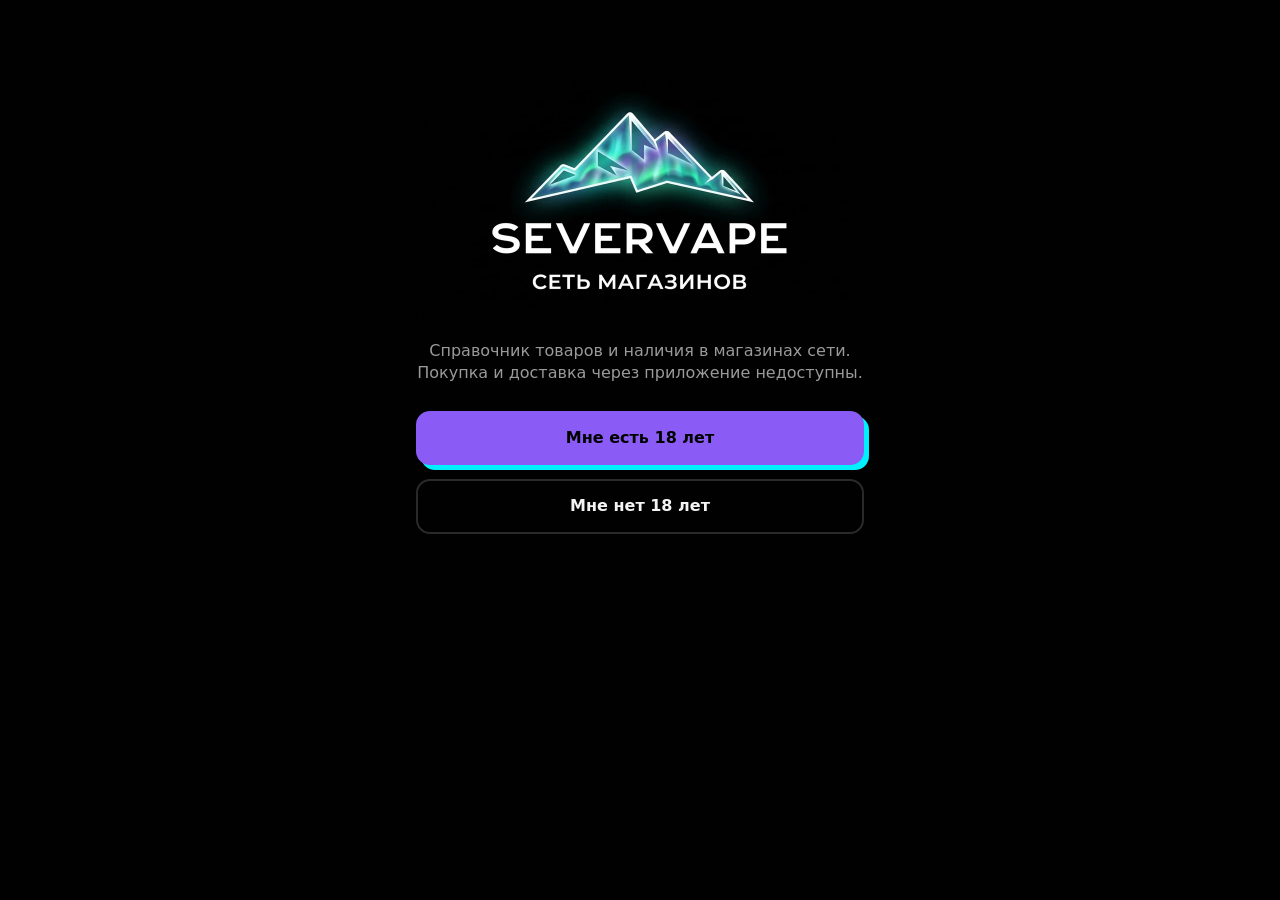
<file: preview/index.html>
<!DOCTYPE html>
<html lang="ru">
<head>
<meta charset="utf-8">
<meta name="viewport" content="width=device-width, initial-scale=1, viewport-fit=cover">
<title>SEVERVAPE — каталог</title>
<script src="https://telegram.org/js/telegram-web-app.js"></script>
<style>
:root{--bg:#010101;--card:#141414;--line:#2a2a2a;--tx:#f4f4f4;--mut:#9a9a9a;--ac:#8a5cf5;--ac-tx:#000;--sh:#00f0ff;--ok:#4cc26a;--warn:#e8a23a;--no:#777;box-sizing:border-box;padding-top:env(safe-area-inset-top,0px);padding-bottom:env(safe-area-inset-bottom,0px)}
html{scroll-padding-top:env(safe-area-inset-top,0px)}
*{box-sizing:border-box}
body{margin:0;background:var(--bg);color:var(--tx);font:400 16px/1.4 system-ui,-apple-system,"Segoe UI",Roboto,sans-serif;min-height:100vh}
#app{max-width:480px;margin:0 auto;padding:16px 16px 96px}
h2{font:800 26px/1.15 Impact,"Arial Black",system-ui,sans-serif;margin:20px 0 14px;letter-spacing:.01em}
button{font:inherit;color:inherit;cursor:pointer}
button:focus-visible,input:focus-visible{outline:3px solid var(--sh);outline-offset:2px}
.top{display:flex;align-items:center;gap:10px;min-height:44px}
.back{background:none;border:0;color:var(--tx);font-size:30px;padding:0 8px 0 0;line-height:1}
.badge{margin-left:auto;font-size:13px;color:var(--mut)}
.btn{display:block;width:100%;background:var(--ac);color:var(--ac-tx);border:2px solid var(--ac);border-radius:14px;padding:14px;font-weight:700;box-shadow:5px 5px 0 var(--sh)}
.btn.ghost{background:transparent;color:var(--tx);box-shadow:none;border-color:var(--line);margin-top:14px}
.gate{padding-top:6vh;text-align:center}
html{background:var(--bg)}
.gate h1{margin:0 0 18px}
.gate-logo{display:block;width:100%;height:auto}
.gate p{color:var(--mut);margin:0 0 26px}
.card{background:var(--card);border:1px solid var(--line);border-radius:14px;padding:14px;margin-bottom:12px;width:100%;text-align:left;display:block}
.store b{display:block;font-size:17px}
.store small{display:block;margin-top:4px;font-size:14px;line-height:1.4;color:#bec8d8;white-space:normal}
.cats{display:grid;grid-template-columns:1fr 1fr;gap:12px}
.cat{background:var(--card);border:2px solid var(--line);border-radius:14px;padding:16px 14px;font:700 15px/1.2 system-ui,sans-serif;text-align:left;min-height:96px;display:flex;flex-direction:column;justify-content:space-between}
.cat span{font:400 13px system-ui,sans-serif;color:var(--mut)}
.cat:active{border-color:var(--sh)}
input[type=search]{width:100%;background:var(--card);color:var(--tx);border:2px solid var(--ac);border-radius:14px;padding:13px 14px;font:inherit;box-shadow:5px 5px 0 var(--sh);margin:6px 0 16px}
.prod{display:flex;gap:12px}
.pic{flex:0 0 72px;height:72px;border-radius:10px;display:grid;place-items:center;font:800 11px/1.1 Impact,"Arial Black",sans-serif;color:#000;text-align:center;padding:4px;overflow:hidden}
.prod h3{margin:0 0 3px;font-size:16px;line-height:1.25}
.meta{color:var(--mut);font-size:14px}
.price{font:800 18px Impact,"Arial Black",sans-serif;margin-top:6px}
.tag{font:600 11px system-ui,sans-serif;color:var(--mut);border:1px solid var(--line);border-radius:99px;padding:1px 8px;margin-left:8px;vertical-align:middle}
.av{margin-top:6px;font-size:14px;font-weight:600}
.av.ok{color:var(--ok)}.av.no{color:var(--no)}.av.unknown{color:var(--warn)}
.detail{margin-top:8px;border-top:1px solid var(--line);padding-top:6px}
.fl{display:flex;justify-content:space-between;align-items:flex-start;gap:10px;padding:9px 0;border-bottom:1px dashed var(--line);font-size:15px}
.fl .right{text-align:right;flex:0 0 auto;max-width:47%}
.fl .right .price{font:700 14px system-ui,sans-serif}
.sheet{position:fixed;left:0;right:0;bottom:0;background:var(--card);border-top:1px solid var(--line);padding:10px 16px calc(10px + env(safe-area-inset-bottom,0px));display:flex;justify-content:center;gap:8px}
.sheet button{flex:1;max-width:220px;background:none;border:0;padding:8px;color:var(--mut);font-size:14px}
.sheet button.on{color:var(--tx);font-weight:700}
.err{color:var(--warn)}
.demo{font-size:12px;color:var(--mut);text-align:center;margin-top:24px}
.empty{color:var(--mut);text-align:center;padding:40px 0}
.preview-banner{border:1px solid var(--warn);border-radius:10px;background:#302515;color:#ffcf89;padding:10px 12px;font-size:13px;text-align:center;margin-bottom:12px}
.store-picker{display:flex;align-items:center;justify-content:space-between;gap:12px;border:1px solid var(--line);background:var(--card);border-radius:13px;padding:10px 12px;margin:6px 0 18px}.store-picker span{min-width:0}.store-picker b{display:block;font-size:15px}.store-picker small{display:block;font-size:12px;color:var(--mut)}.store-picker button{flex:0 0 auto;border:1px solid var(--ac);border-radius:9px;background:transparent;color:var(--sh);padding:8px 9px;font-size:12px;font-weight:650}.global-store{border-color:var(--ac)}
</style>
<style>.av.no::before{content:"● ";color:#e34855}.av.unknown::before{content:"● ";color:#9299a6}</style>
<link rel="stylesheet" href="category-art.css?v=7cda919">
<style>
#app .card:not(.store), .store-picker:not(:has(+ .cats)){
  border:1px solid transparent;
  background:linear-gradient(var(--card),var(--card)) padding-box,
             linear-gradient(115deg,#68cba8,#65c6e5) border-box;
  box-shadow:0 0 12px #45e1b42a;
}
</style>
<style>.single-group .detail{border:0;padding:0;margin:0}.single-group .fl:last-child{border-bottom:0}</style>
</head>
<body>
<div id="app"></div>

<script>
// Тестовая версия интерфейса каталога №89. Не публиковать без полной проверки.
const tg = window.Telegram && window.Telegram.WebApp;
try { if (tg) { tg.ready(); tg.expand(); tg.setHeaderColor('#010101'); tg.setBackgroundColor('#010101'); } } catch(e) {}
const esc = s => String(s == null ? '' : s).replace(/[&<>"']/g,c=>({'&':'&amp;','<':'&lt;','>':'&gt;','"':'&quot;',"'":'&#39;'}[c]));
const $ = id => document.getElementById(id);
const storeAddresses = {
  "Баумана": "Мурманск, ул. Баумана, д. 3",
  "ГУМ": "Мурманск, пр-кт Героев-североморцев, д. 77",
  "Гаджиева": "Мурманск, ул. Магомета Гаджиева, д. 2/47",
  "КТМ": "Мурманск, ул. Карла Маркса, д. 29",
  "Крупской": "Мурманск, ул. Крупской, д. 38",
  "Книповича": "Мурманск, ул. Академика Книповича, д. 37",
  "Кольский": "Мурманск, Кольский пр-кт, д. 51, к. 8",
  "Ленина": "Мурманск, пр-кт Ленина, д. 19А",
  "Мир": "Мурманск, пр-кт Героев-североморцев, д. 33А",
  "ПЗ": "Мурманск, ул. Полярные Зори, д. 42",
  "Североморск": "Североморск, ул. Вице-адмирала Падорина, д. 21"
};
const validStatus = new Set(['available','zero','missing','negative']);
const validPrice = x => Number.isFinite(Number(x)) && x !== null && String(x).trim()!=='' && Number(x)>0;
let D = {stores:[],categories:[],updated:'',addr:{},previewOnly:false};
let S = {step:'gate',tab:'catalog',store:null,cat:null,q:'',open:null,status:'loading'};
const BACK={list:'cats'};
const hiddenBoosterIds = new Set(['6220','6217']);
// Confirmed combined old-batch SKU; hide from the public preview, not from Saby.
const hiddenCombinedIds = new Set(['14120']);
function isBooster(name){
  return /^\s*(?:бустер(?:ы)?|boosters?)(?:$|[^а-яёa-z])/i.test(name || '');
}
function normalize(d){
  if(!d || !Array.isArray(d.stores)||!Array.isArray(d.categories)) throw Error('Некорректный каталог');
  const stores=d.stores.map(s=>typeof s==='string'?{name:s}:{name:String(s.name||''),hours:s.hours});
  const categories=d.categories.filter(c=>!isBooster(c.name) && !['Табачные изделия','Системы нагревания табака'].includes(c.name)).map(c=>({name:String(c.name||''),items:(c.items||[]).filter(it=>!isBooster(it.name)).map(it=>({
    name:String(it.name||''),meta:it.meta||'',price:validPrice(it.price)?Number(it.price):null,
    minKnownPrice:validPrice(it.minKnownPrice)?Number(it.minKnownPrice):null,
    maxKnownPrice:validPrice(it.maxKnownPrice)?Number(it.maxKnownPrice):null,
    color:it.color||'#9fd8ff',
    flavors:(it.flavors||[]).filter(f=>!hiddenBoosterIds.has(String(f.id)) && !hiddenCombinedIds.has(String(f.id)) && !isBooster(f.name)).map(f=>({
      id:f.id==null?null:String(f.id),name:String(f.name||''),price:validPrice(f.price)?Number(f.price):null,
      storePrices:f.storePrices||{},priceStatus:f.priceStatus||null,stores:Array.isArray(f.stores)?f.stores:[],
      stockStatus:stores.map((_,i)=>{
        const raw=Array.isArray(f.stockStatus)?f.stockStatus[i]:null;
        if(validStatus.has(raw))return raw;
        // В старой схеме отсутствие магазина в stores НЕ доказывает нулевой остаток.
        return (Array.isArray(f.stores)&&f.stores.includes(i))?'available':'missing';
      })
    }))
  }))}));
  return {stores,categories,updated:d.updated||'',addr:{...storeAddresses,...d.addr},lastPartialReview:d.lastPartialReview,stockReportDate:d.stockReportDate || null};
}
const flavorCategories = new Set(['Жидкости','Ароматизаторы','Одноразовые сигареты','Альтернативный табак','Табак и смеси для кальяна']);
function shortVariantName(group, raw) {
  const split = raw.match(/^(.+?)\s+[-–—]\s+(.+)$/u);
  if (!split) {
    const prefix = group.trim()+' ';
    if (!raw.toLowerCase().startsWith(prefix.toLowerCase())) return raw;
    return raw.slice(prefix.length).trim() || raw;
  }
  const [, prefix, flavor] = split;
  const words = value => value.match(/\d+(?:[.,]\d+)?\s*(?:ml|mg|мл|мг|г|g)(?![\p{L}])|[\p{L}\p{N}]+/giu) || [];
  const key = word => word.toLowerCase().replace(/\s/g,'').replace('geeek','geek').replace('мл','ml').replace('мг','mg');
  const parent = new Set(words(group).map(key));
  const parts = words(prefix);
  const qualifiers = [];
  let recognized = false;
  for (const word of parts) {
    const token = key(word);
    if (parent.has(token) || (token==='g' && /^DICH Холодос /i.test(group))) {
      recognized = true;
      continue;
    }
    const unit = token.match(/^\d+(?:[.,]\d+)?(ml|mg|г|g)$/);
    if (unit && parts.length===1 && ![...parent].some(t=>t.endsWith(unit[1]))) {
      recognized = true;
      continue;
    }
    qualifiers.push(word);
  }
  if (!recognized) return raw;
  const title = flavor[0].toLocaleUpperCase('ru')+flavor.slice(1);
  return qualifiers.length ? title+' · '+qualifiers.join(' ') : title;
}
function cleanFlavorLabel(value, isTravaAroma, isQvks) {
  let label=value.replace(/\bby\s+electron\b/gi,'').replace(/\s*[·.]\s*$/u,'').trim();
  if(isTravaAroma) label=label.replace(/^(?:13|17)\s*ML\s*[-–—]\s*/i,'').replace(/\s*·\s*(?:13|17)\s*ML$/i,'').trim();
  if(isQvks && /^20\s*MG$/i.test(label)) label='Вкус не указан';
  return label;
}
function labelVariants(categories, overrides) {
  for (const category of categories) {
    if (!flavorCategories.has(category.name)) continue;
    for (const group of category.items) {
      const isTravaAroma=category.name==='Ароматизаторы' && /^Ароматизатор пищевой TRAVA (?:13|17|13\s*\/\s*17)\s*ML$/i.test(group.name);
      const isQvks=category.name==='Жидкости' && /^QVKS 30ML$/i.test(group.name);
      if(isTravaAroma) group.name='Ароматизатор пищевой TRAVA 13/17ML';
      const counts = new Map();
      for (const item of group.flavors) {
        const entry = overrides[item.id];
        const raw=cleanFlavorLabel(item.name,isTravaAroma,isQvks);
        const label=entry?.original_name === item.name && typeof entry.display_name === 'string' && entry.display_name.trim()
          ? entry.display_name.trim() : shortVariantName(group.name,raw);
        item.displayName=cleanFlavorLabel(label,isTravaAroma,isQvks) || raw || item.name;
        const key = item.displayName.toLocaleLowerCase('ru');
        counts.set(key,(counts.get(key) || 0) + 1);
      }
      for (const item of group.flavors) {
        if (counts.get(item.displayName.toLocaleLowerCase('ru')) > 1) {
          item.displayName=cleanFlavorLabel(item.name,isTravaAroma,isQvks) || item.displayName;
        }
      }
    }
  }
}

 // Presentation only; retain source names for matching, stock, and search.
function cleanVolumeLabel(value, isGlycerin=false) {
  let label=value.replace(/\s*\(\s*бустер\s+щелочной\s+в\s+комплекте\s*\)/giu,'').trim();
  if (isGlycerin && /^(?:глицерин\s+)?пищевой\s+(12|16)\s*(?:ml|мл)$/iu.test(label)) {
    return 'Глицерин пищевой '+label.match(/(12|16)\s*(?:ml|мл)$/iu)[1]+'ML';
  }
  if (/\d\s*(?:ml|мл)(?![\p{L}])/iu.test(label)) {
    label=label.replace(/(^|[^\p{L}])пищевой(?=$|[^\p{L}])/giu,'$1').replace(/\s{2,}/g,' ').trim();
  }
  return label || value;
}
function cleanVolumeLabels(categories) {
  for (const category of categories) {
    for (const group of category.items) {
      group.name=cleanVolumeLabel(group.name);
      for (const item of group.flavors) {
        const label=item.displayName || item.name;
        const clean=cleanVolumeLabel(label,category.name==='Глицерин');
        if (clean!==label) item.displayName=clean;
      }
    }
  }
}
function load(){
  S.status='loading';render();
  const dataPromise=fetch('../data.json',{cache:'no-store'}).then(r=>{if(!r.ok)throw Error('HTTP '+r.status);return r.json()});
  const rulesPromise=fetch('overrides.json',{cache:'no-store'}).then(r=>r.ok?r.json():{}).catch(()=>({}));
  Promise.all([dataPromise,rulesPromise]).then(([data,overrides])=>{D=normalize(data);labelVariants(D.categories,overrides || {});cleanVolumeLabels(D.categories);S.store=null;if(S.step==='stores')S.step='cats';S.status='ok';render();})
    .catch(e=>{console.error('Ошибка загрузки данных:',e);S.status='error';render()});
}
function go(step){S.step=step;S.tab=step==='stores'?'stores':'catalog';S.open=null;if(step==='cats'||step==='deviceBrands'||step==='partsBrands')S.q='';if(step==='cats')S.globalLimit=80;render();window.scrollTo(0,0)}
function pickStore(i){S.store=i;S.tab='catalog';go('cats')}
function pickCat(i){
  S.cat=i; S.q=''; S.deviceBrand=null;
  const devices=D.categories[i].name==='Системы и устройства';
  BACK.list=devices?'deviceBrands':'cats';
  go(devices?'deviceBrands':'list');
}
BACK.deviceBrands='cats';
function deviceBrands(){return [...new Set(D.categories[S.cat].items.map(p=>p.name.split(' — ')[0]))]}
function openDeviceBrand(i){S.deviceBrand=i==null?null:deviceBrands()[i];S.q='';go('list')}
function toggleItem(i){S.open=S.open===i?null:i;renderList()}
function adult(){go('cats')}
function requireAgeConfirmation(){
  if(S.step!=='gate')go('gate');
}
window.addEventListener('pagehide',requireAgeConfirmation);
window.addEventListener('pageshow',event=>{if(event.persisted)requireAgeConfirmation()});
if(tg && tg.onEvent)tg.onEvent('deactivated',requireAgeConfirmation);
try{if(tg&&tg.BackButton)tg.BackButton.onClick(()=>{if(BACK[S.step])go(BACK[S.step])})}catch(e){}
function syncBack(){try{if(tg&&tg.BackButton){if(BACK[S.step]&&S.status==='ok')tg.BackButton.show();else tg.BackButton.hide()}}catch(e){}}
function bar(back,title){return `<div class="top">${back?`<button class="back" aria-label="Назад" onclick="go('${back}')">←</button>`:''}<h2>${esc(title)}</h2></div>`}
function nav(){return `<nav class="sheet"><button class="${S.tab==='catalog'?'on':''}" onclick="go('cats')">Каталог</button><button class="${S.tab==='stores'?'on':''}" onclick="go('stores')">Магазины</button></nav>`}
function fmtDate(iso){try{return new Date(iso).toLocaleString('ru-RU',{timeZone:'Europe/Moscow',day:'2-digit',month:'2-digit',hour:'2-digit',minute:'2-digit'})+' (МСК)'}catch(e){return iso}}

function stockDetails(f){
  const elsewhere=D.stores.filter((_,i)=>i!==S.store && getStatus(f,i)==='available');
  if(elsewhere.length)return 'В наличии: '+elsewhere.map(s=>s.name).join(', ');
  if(f.stockStatus.some((s,i)=>i!==S.store && s==='missing'))return 'По части магазинов остаток не подтверждён';
  return S.store===null?'Нет в наличии в сети':'В остальных магазинах нет в наличии';
}
function foot(){
  const date=D.stockReportDate ? 'Остатки на вечер '+D.stockReportDate.split('-').reverse().join('.') : 'Данные на '+fmtDate(D.updated);
  return D.updated ? '<p class="demo">'+esc(date)+(D.lastPartialReview?' · Частичная сверка '+esc(fmtDate(D.lastPartialReview)):'')+'</p>' : '';
}
function getStatus(f,si){
  const stocks=f.stockStatus;
  const available=si==null ? stocks.includes('available') : stocks[si]==='available';
  if(available)return 'available';
  const scope=si==null?stocks:[stocks[si]];
  return scope.every(s=>s==='zero'||s==='negative')?'zero':'missing';
}
function statusRank(s){return s==='available'?0:s==='zero'?1:2}
function clearStore(){S.store=null;S.open=null;S.cat=null;S.partsBrand=null;S.partsModel=null;go('cats')}
function storeContext(){
  const general=S.store==null;
  return '<div class="store-picker"><span><b>'+(general?'Все магазины':esc(D.stores[S.store]?.name||'Магазин'))+'</b><small>'+(general?'Общий каталог сети':'Остатки выбранного магазина')+'</small></span><button type="button" onclick="'+(general?'go(\'stores\')':'clearStore()')+'">'+(general?'Выбрать магазин':'Общий каталог')+'</button></div>';
}
function avail(s){return s==='available'?['Есть в наличии','ok']:s==='zero'?['Нет в наличии','no']:['Остаток не подтверждён','meta']}
function money(x){return Number(x).toLocaleString('ru-RU')+' ₽'}
function pricesFor(f){
  const local=f.storePrices[S.store];
  if(S.store!==null && validPrice(local?.price))return [Number(local.price)];
  const values=S.store===null?Object.values(f.storePrices).map(x=>x.price):[];
  return [...values,f.price].filter(validPrice).map(Number);
}
function priceRange(values){
  if(!values.length)return 'Цена уточняется';
  const lo=Math.min(...values),hi=Math.max(...values);
  return lo===hi?money(lo):'от '+money(lo)+' до '+money(hi);
}
function itemPrice(p){return priceRange(p.flavors.flatMap(pricesFor))}
// Search across device and accessory sections without changing catalog data.
function deviceSearchTokens(value){
  return String(value || '').toLocaleLowerCase('ru').replace(/ё/g,'е')
    .replace(/(\d),(\d)/g,'$1.$2').match(/\d+(?:\.\d+)?|[\p{L}]+/gu)||[];
}
function deviceSearchRows(categories,query,partsOnly=false){
  const wanted=deviceSearchTokens(query);
  if(!wanted.length)return [];
  const allowed=new Set(partsOnly?['Картриджи и испарители']:['Системы и устройства','Картриджи и испарители','Адаптеры и атомайзеры','Комплектующие для систем']);
  const rows=[];
  for(const category of categories){
    if(!allowed.has(category.name))continue;
    for(const group of category.items)for(const f of group.flavors){
      const tokens=deviceSearchTokens(group.name+' '+f.name+' '+(f.displayName||''));
      if(wanted.every(term=>/^\d/.test(term)?tokens.includes(term):tokens.some(t=>t.includes(term)))){
        rows.push({category:category.name,group,f});
      }
    }
  }
  return rows;
}
function renderDeviceSearch(){
  const target=$('device-search-results');
  if(!target)return;
  const partBrands=$('parts-brand-list');
  if(partBrands)partBrands.hidden=!!S.q.trim();
  if(!S.q.trim()){
    if(partBrands){target.innerHTML='';return;}
    target.innerHTML=deviceBrands().map((brand,i)=>
      '<button class="card parts-folder" onclick="openDeviceBrand('+i+')"><b>'+esc(brand)+'</b><span aria-hidden="true" class="parts-chevron">›</span></button>'
    ).join('')+'<button class="btn ghost" onclick="openDeviceBrand(null)">Все устройства</button>';
    return;
  }
  const matches=deviceSearchRows(D.categories,S.q,S.step==='partsBrands');
  if(!matches.length){target.innerHTML='<div class="empty">Ничего не найдено. Измените запрос.</div>';return;}
  matches.sort((a,b)=>statusRank(getStatus(a.f,S.store))-statusRank(getStatus(b.f,S.store))||a.f.name.localeCompare(b.f.name,'ru'));
  const sections=[['Системы и устройства'],['Картриджи и испарители','Комплектующие для систем'],['Адаптеры и атомайзеры']];
  target.innerHTML=sections.map(names=>{
    const rows=matches.filter(r=>names.includes(r.category));
    if(!rows.length)return '';
    return '<p class="meta">'+esc(names[0])+' · '+rows.length+'</p>'+rows.map(({f,group})=>{
      const [label,cls]=avail(getStatus(f,S.store));
      return '<div class="card"><div class="parts-product"><div><b>'+esc(f.displayName||f.name)+'</b><div class="meta">'+esc(group.name)+'</div><div class="av '+cls+'">'+esc(label)+'</div><div class="meta">'+esc(stockDetails(f))+'</div></div><div class="price">'+esc(priceRange(pricesFor(f)))+'</div></div></div>';
    }).join('');
  }).join('');
}
// Global search uses the already normalized (public) catalog, including all categories.
function globalSearchRows(categories,query){
  const wanted=deviceSearchTokens(query);
  if(!wanted.length)return [];
  const rows=[];
  for(const category of categories)for(const group of category.items)for(const f of group.flavors){
    const tokens=deviceSearchTokens(category.name+' '+group.name+' '+f.name+' '+(f.displayName||''));
    if(wanted.every(term=>/^\d/.test(term)?tokens.includes(term):tokens.some(t=>t.includes(term)))){
      rows.push({category:category.name,group,f});
    }
  }
  return rows;
}
function renderGlobalSearch(){
  const target=$('global-search-results'), folders=$('catalog-folders');
  if(!target||!folders)return;
  const query=S.q.trim();
  folders.hidden=!!query;
  if(!query){target.innerHTML='';return;}
  const rows=globalSearchRows(D.categories,query);
  if(!rows.length){target.innerHTML='<div class="empty">Ничего не найдено. Измените запрос.</div>';return;}
  rows.sort((a,b)=>statusRank(getStatus(a.f,S.store))-statusRank(getStatus(b.f,S.store))||a.category.localeCompare(b.category,'ru')||a.group.name.localeCompare(b.group.name,'ru')||(a.f.displayName||a.f.name).localeCompare(b.f.displayName||b.f.name,'ru'));
  const limit=S.globalLimit||80;
  target.innerHTML='<p class="meta">Найдено: '+rows.length+' · показано: '+Math.min(rows.length,limit)+'</p>'+rows.slice(0,limit).map(({category,group,f})=>{
    const [label,cls]=avail(getStatus(f,S.store));
    const context=category===group.name?category:category+' · '+group.name;
    return '<div class="card"><div class="parts-product"><div><b>'+esc(f.displayName||f.name)+'</b><div class="meta">'+esc(context)+'</div><div class="av '+cls+'">'+esc(label)+'</div><div class="meta">'+esc(stockDetails(f))+'</div></div><div class="price">'+esc(priceRange(pricesFor(f)))+'</div></div></div>';
  }).join('')+(rows.length>limit?'<button type="button" class="btn ghost" onclick="S.globalLimit=(S.globalLimit||80)+80;renderGlobalSearch()">Показать ещё</button>':'');
}
function render(){
  let h='';
  if(S.step==='gate'){
    h=`<div class="gate"><h1><img class="gate-logo" width="896" height="504" alt="SEVERVAPE — сеть магазинов" src="[data-uri]"></h1><p>Справочник товаров и наличия в магазинах сети. Покупка и доставка через приложение недоступны.</p><button class="btn" onclick="adult()">Мне есть 18 лет</button><button class="btn ghost" onclick="alert('Доступ закрыт')">Мне нет 18 лет</button></div>`;
    $('app').innerHTML=h;syncBack();return;
  }
  if(S.status==='loading'){$('app').innerHTML='<div class="empty">Загрузка каталога…</div>';syncBack();return}
  if(S.status==='error'){$('app').innerHTML='<div class="empty err">Не удалось загрузить данные.</div><button class="btn" onclick="load()">Повторить</button>';syncBack();return}
  if(S.step==='list'&&!D.categories[S.cat])S.step='cats';
  if(S.step==='stores'){
    h=bar('cats','Магазины')+'<button class="card store global-store" onclick="clearStore()"><b>Все магазины</b><small>Показать общий каталог сети</small></button>'+(D.stores.length?D.stores.map((s,i)=>{
      const sub=[s.hours,D.addr[s.name]].filter(Boolean).join(' · ');
      return `<button class="card store" onclick="pickStore(${i})"><b>${esc(s.name)}${S.store===i?' <span class="tag">выбран</span>':''}</b>${sub?`<small>${esc(sub)}</small>`:''}</button>`;
    }).join(''):'<div class="empty">Список магазинов пуст.</div>');
  }else if(S.step==='cats'){
    h=bar(null,'Каталог SeverVape')+storeContext()+`<input type="search" id="global-search" aria-label="Поиск по всему каталогу" placeholder="Поиск по всему каталогу" value="${esc(S.q)}" oninput="S.q=this.value;S.globalLimit=80;renderGlobalSearch()"><div id="global-search-results"></div><div id="catalog-folders">`+(D.categories.length?`<div class="cats">${[...D.categories.entries()]
      .sort(([,a],[,b])=>b.items.length-a.items.length || a.name.localeCompare(b.name,'ru'))
      .map(([i,c])=>`<button class="cat" data-category="${esc(c.name)}" onclick="pickCat(${i})"><strong>${esc(c.name)}</strong><span>${groupCount(c.items.length)}</span></button>`).join('')}</div>`:'<div class="empty">Каталог пока пуст.</div>')+(S.store===null?'':'<button class="btn ghost" onclick="go(\'stores\')">Сменить магазин</button>')+'</div>';
  }else if(S.step==='deviceBrands'){
    h=bar('cats','Системы и устройства')+storeContext()+`<input type="search" id="device-search" aria-label="Поиск устройств и комплектующих" placeholder="Поиск устройств и комплектующих" value="${esc(S.q)}" oninput="S.q=this.value;renderDeviceSearch()"><div id="device-search-results"></div>`;
  }else if(S.step==='list'){
    h=bar(BACK.list,S.deviceBrand||D.categories[S.cat].name)+storeContext()+`<input type="search" id="q" placeholder="Поиск" value="${esc(S.q)}" oninput="S.q=this.value;renderList()"><div id="list"></div>`;
  }
  $('app').innerHTML=h+nav()+foot();if(S.step==='list')renderList();if(S.step==='deviceBrands')renderDeviceSearch();if(S.step==='cats')renderGlobalSearch();syncBack();
}
function groupCount(count){
  const form=new Intl.PluralRules('ru').select(count);
  return count+' '+({one:'группа',few:'группы'}[form] || 'групп');
}
function cardSubject(category){
  if(category==='Одноразовые сигареты')return 'ароматы';
  if(['Жидкости','Ароматизаторы','Альтернативный табак','Табак и смеси для кальяна'].includes(category))return 'вкусы';
  return 'варианты';
}
function renderList(){
  const cat=D.categories[S.cat],q=S.q.trim().toLowerCase(),out=[];
  const groups=cat.items.map((p,i)=>({p,i}));
  if(S.store!==null || cat.name!=='Системы и устройства'){
    groups.sort((a,b)=>{
      const rank=p=>{
        const statuses=p.flavors.map(f=>getStatus(f,S.store));
        return statuses.includes('available')?0:1;
      };
      return rank(a.p)-rank(b.p)||a.p.name.localeCompare(b.p.name,'ru');
    });
  }
  groups.forEach(({p,i})=>{
    if(cat.name==='Системы и устройства' && S.deviceBrand && p.name.split(' — ')[0]!==S.deviceBrand)return;
    const all=p.flavors.map((f,fi)=>({f,fi,status:getStatus(f,S.store)}));
    const nameHit=p.name.toLowerCase().includes(q);
    const filtered=q?all.filter(x=>x.f.name.toLowerCase().includes(q) || x.f.displayName?.toLowerCase().includes(q)):all;
    if(q&&!nameHit&&!filtered.length)return;
    const rows=q&&!nameHit?filtered:all;
    const n=all.filter(x=>x.status==='available').length;
    const singleGroup=cat.items.length===1;
    const opened=singleGroup||S.open===i||(q&&!nameHit);
    const label=n?'Есть в наличии · '+n+' из '+all.length:avail(all.some(x=>x.status==='missing')?'missing':'zero')[0];
    const summaryClass=n?'ok':'no';
    let body=`<div class="meta" style="margin-top:8px">Посмотреть ${cardSubject(cat.name)} и наличие в магазинах</div>`;
    if(opened){
      body='<div class="detail">'+rows.slice().sort((a,b)=>statusRank(a.status)-statusRank(b.status)||a.f.name.localeCompare(b.f.name,'ru')).map(({f,status})=>{
        const [text,cls]=avail(status);
        const pprice=priceRange(pricesFor(f));
        const note=f.priceStatus==='manual_fallback'?' · резервная цена':'';
        return `<div class="fl"><div><b>${esc(f.displayName || f.name)}</b><div class="meta">${esc(stockDetails(f))}</div></div><div class="right"><div class="price">${esc(pprice)}${note?`<div class="meta">${esc(note.trim())}</div>`:''}</div><div class="av ${cls}" style="margin:0;white-space:nowrap">${text}</div></div></div>`;
      }).join('')+'</div>';
    }
    if(singleGroup){
      const title=p.name===cat.name?'':`<h3>${esc(p.name)}</h3>`;
      out.push(`<section class="card single-group">${title}${body}</section>`);
      return;
    }
    out.push(`<button class="card" onclick="toggleItem(${i})"><div class="prod"><div class="pic" style="background:${esc(p.color)}">${esc(p.name.split(' ')[0])}</div><div><h3>${esc(p.name)}</h3>${p.meta?`<div class="meta">${esc(p.meta)}</div>`:''}<div class="price">${esc(itemPrice(p))}</div><div class="av ${summaryClass}">${label}</div></div></div>${body}</button>`);
  });
  $('list').innerHTML=out.length?out.join(''):'<div class="empty">Ничего не найдено. Измените запрос.</div>';
}
</script>
<script>
/* SeverVape v79: navigation by manufacturer -> model -> cartridge/coil.
   Inventory records, ids, prices and stock statuses are NOT rewritten. */
(function () {
'use strict';
const SOURCE_NAME = 'Комплектующие для систем';
const PARTS_NAME = 'Картриджи и испарители';
const EXTRAS_NAME = 'Адаптеры и атомайзеры';
const BRAND_ORDER = ['VAPORESSO','PLONQ','GEEKVAPE','VOOPOO','SMOANT','SMOK','ASPIRE / BRUSKO','OXVA','LOST VAPE','RINCOE','FOOSE','NEVOKS','JUSTFOG','VANZA','SUORIN','UWELL','WISMEC','VIVA LA CLOUD','HOTCIG','GEN AIR'];
const BRANDS = [
 ['VAPORESSO',/\bVAPORESSO\b/],['PLONQ',/\bPLONQ\b/],['GEEKVAPE',/\bGEEKVAPE\b/],
 ['VOOPOO',/\bVOOPOO\b/],['SMOANT',/\bSMOANT\b/],['SMOK',/\bSMOK\b/],
 ['ASPIRE / BRUSKO',/\bASPIRE\b|\bBRUSKO\b/],['OXVA',/\bOXVA\b/],
 ['LOST VAPE',/\bLOST\s+VAPE\b/],['RINCOE',/\bRINCOE\b/],['FOOSE',/\bFOOSE\b/],
 ['NEVOKS',/\bNEVOKS\b/],['JUSTFOG',/\bJUSTFOG\b/],['VANZA',/\bVANZA\b/],
 ['SUORIN',/\bSUORIN\b/],['UWELL',/\bUWELL\b/],['WISMEC',/\bWISMEC\b/],
 ['VIVA LA CLOUD',/VIVA\s+LA\s+CLOUD/],['HOTCIG',/\bHOTCIG\b/],['GEN AIR',/\bGEN\s+AIR\b/]
];
const SERIES = {
 'VAPORESSO':[
 ['XROS',/\bXROS\b/],['LUXE X / XR',/\bLUXE\s+X(R)?\b/],['LUXE Q',/\bLUXE\s+Q\b/],
 ['LUXE PM40',/\bLUXE\s+PM40\b/],['ECO NANO',/\bECO\s+NANO\b/],['VIBE',/\bVIBE\b/],
 ['APEX',/\bAPEX\b/],['ARMOUR',/\bARMOUR\b/],['GTX',/\bGTX\b/],
 ['GT',/\bGT\b|\bGT2\b|\bGT4\b/],['XTRA',/\bXTRA\b/],['ZERO',/\bZERO\b/],
 ['OSMALL',/\bOSMALL\b/],['SWAG',/\bSWAG\b/],['TARGET',/\bTARGET\b/],
 ['BARR',/\bBARR\b/],['XTANK',/\bXTANK\b/]
 ],
 'PLONQ':[['META',/\bMETA\b/]],
 'GEEKVAPE':[
 ['AEGIS BOOST',/\bAEGIS\s+BOOST\b/],['AEGIS HERO',/\bHERO\b/],
 ['H45',/\bH45\b/],['AP2',/\bAP2\b/],['WENAX',/\bWENAX\b/],
 ['Q',/\bQ\b/],['B',/\bB\b/],['G',/\bG\b/],['P',/\bP\b/],
 ['N',/\bN\b/],['ONE',/\bONE\b/],['U',/\bU\b/]
 ],
 'VOOPOO':[
 ['ARGUS',/\bARGUS\b/],['VMATE',/\bVMATE\b/],['PNP X',/\bPNP\s+X\b/],
 ['PNP',/\bPNP\b/],['ITO',/\bITO\b/],['VINCI',/\bVINCI\b/],
 ['DRAG NANO',/\bDRAG\s+NANO\b/],['TPP',/\bTPP\b/],['POD-S1',/\bPOD-S1\b/]
 ],
 'SMOANT':[
 ['PASITO',/\bPASITO\b/],['KNIGHT',/\bKNIGHT\b/],['LEVIN',/\bLEVIN\b/],
 ['BATTLESTAR / CHARON BABY',/\bBATTLESTAR\b|\bCHARON\s+BABY\b/],
 ['SANTI / S-COIL',/\bSANTI\b|\bS-COIL\b/],['K SERIES',/\bK-[1-4]\b|\bSMOANT\s+K\b/],
 ['VEER',/\bVEER\b/],['VIKII',/\bVIKII\b/],['BABY LF',/\bBABY\s+LF\b/]
 ],
 'SMOK':[['NOVO',/\bNOVO\b/],['NORD',/\bNORD\b/],['RPM',/\bRPM\b/],
         ['LP1',/\bLP1\b/],['SOLUS',/\bSOLUS\b/]],
 'ASPIRE / BRUSKO':[
 ['MINICAN',/\bMINICAN\b/],['FLEXUS',/\bFLEXUS\b/],['FAVOSTIX',/\bFAVOSTIX\b/],
 ['VILTER',/\bVILTER\b/],['DABBLER',/\bDABBLER\b/],['FURY',/\bFURY\b/]
 ],
 'OXVA':[['XLIM',/\bXLIM\b/],['ORIGIN X',/\bORIGIN\s+X\b/]],
 'LOST VAPE':[['UB',/\bUB\b|ULTRA\s+BOOST/]],
 'RINCOE':[['JELLYBOX',/\bJELLYBOX\b/],['MANTO AIO',/\bMANTO\s+AIO\b/]],
 'FOOSE':[['RIZZ',/\bRIZZ\b/]],
 'NEVOKS':[['FEELIN MINI',/\bFEELIN\b/],['SPL 10',/\bSPL\s+10\b/]],
 'JUSTFOG':[['MINIFIT',/\bMINIFIT\b/],['C601',/\bC601\b/]],
 'VANZA':[['NANO BUN',/\bNANO\s+BUN\b/]],
 'SUORIN':[['EDGE',/\bEDGE\b/]],
 'WISMEC':[['R40 / R80',/\bR40\b|\bR80\b/]],
 'VIVA LA CLOUD':[['V-CAPS',/\bV-CAPS\b/]],
 'HOTCIG':[['KUBI PLUS',/\bKUBI\s+PLUS\b/]],
 'GEN AIR':[['GEN AIR',/\bGEN\s+AIR\b/]]
};
const priority = b => { const i=BRAND_ORDER.indexOf(b); return i===-1?1000:i; };
const modelSort = brand => (a,b) => {
 const ranking=SERIES[brand]||[];
 const index=m=>m==='Другие модели'?1000:ranking.findIndex(x=>x[0]===m);
 const ra=index(a),rb=index(b);
 return (ra<0?999:ra)-(rb<0?999:rb)||a.localeCompare(b,'ru');
};
const oldNormalize=normalize;
normalize=function(input){
 const d=oldNormalize(input);
 const idx=d.categories.findIndex(c=>c.name===SOURCE_NAME);
 if(idx>=0){
  const cat=d.categories[idx];
  const extras=cat.items.filter(p=>/^(Адаптеры и аккумуляторы|Атомайзеры)$/i.test(p.name));
  cat.items=cat.items.filter(p=>!extras.includes(p));
  cat.name=PARTS_NAME;
  if(extras.length)d.categories.splice(idx+1,0,{name:EXTRAS_NAME,items:extras});
 }
 // In the devices section, keep original AEGIS grouping; preserve brand priority in general mode.
 const devices=d.categories.find(c=>c.name==='Системы и устройства');
 if(devices)devices.items.sort((a,b)=>{
   const A=(a.name.split('—')[0]||'').trim(),B=(b.name.split('—')[0]||'').trim();
   const pa=priority(A==='ASPIRE / BRUSKO'?'ASPIRE / BRUSKO':A),pb=priority(B==='ASPIRE / BRUSKO'?'ASPIRE / BRUSKO':B);
   return pa-pb || a.name.localeCompare(b.name,'ru');
 });
 return d;
};
const oldPickCat=pickCat;
pickCat=function(i){
 if(D.categories[i]?.name===PARTS_NAME){S.cat=i; S.partsBrand=null;S.partsModel=null;go('partsBrands');}
 else oldPickCat(i);
};
BACK.partsBrands='cats';BACK.partsModels='partsBrands';BACK.partsItems='partsModels';
function partRows(){
 const cat=D.categories.find(c=>c.name===PARTS_NAME);
 if(!cat)return [];
 const records=[];
 cat.items.forEach(group=>group.flavors.forEach(f=>{
  const t=(f.name+' '+group.name).toUpperCase();
  const b=BRANDS.find(([_,pat])=>pat.test(t));
  const brand=b?b[0]:'ДРУГИЕ ПРОИЗВОДИТЕЛИ';
  const match=(SERIES[brand]||[]).find(([_,pat])=>pat.test(t));
  const model=match?match[0]:'Другие модели';
  records.push({group,f,brand,model});
 }));
 return records;
}
const oldRender=render;
render=function(){
 if(!['partsBrands','partsModels','partsItems'].includes(S.step)){oldRender();return;}
 if(S.status!=='ok'){oldRender();return;}
 const all=partRows(),countHere=rows=>rows.filter(x=>getStatus(x.f,S.store)==='available').length;
 const element=(txt,meta,click)=>`<button class="card parts-folder" onclick="${click}"><b>${esc(txt)}</b><span class="meta">${esc(meta)}</span><span aria-hidden="true" class="parts-chevron">›</span></button>`;
 let html='';
 if(S.step==='partsBrands'){
   html=bar('cats',PARTS_NAME)+storeContext()+`<input type="search" id="device-search" aria-label="Поиск картриджей и испарителей" placeholder="Поиск картриджей и испарителей" value="${esc(S.q)}" oninput="S.q=this.value;renderDeviceSearch()"><div id="device-search-results"></div><div id="parts-brand-list"><p class="meta parts-intro">Выберите производителя, затем серию устройства.</p>`;
   const brands=[...new Set(all.map(x=>x.brand))].sort((a,b)=>S.store===null?priority(a)-priority(b)||a.localeCompare(b,'ru'):(Number(countHere(all.filter(x=>x.brand===b))>0)-Number(countHere(all.filter(x=>x.brand===a))>0))||a.localeCompare(b,'ru'));
   html+=brands.map((b,i)=>{
    const rows=all.filter(x=>x.brand===b),models=new Set(rows.map(x=>x.model)).size;
    return element(b,`${models} серий · ${countHere(rows)} позиций в наличии ${S.store===null?'в сети':'здесь'}`,`openPartsBrand(${i})`);
   }).join('')+'</div>';
 }else if(S.step==='partsModels'){
   html=bar('partsBrands',S.partsBrand)+storeContext()+'<p class="meta parts-intro">Выберите серию. Совместимость с конкретной версией устройства уточняйте у консультанта.</p>';
   const rows=all.filter(x=>x.brand===S.partsBrand);
   const models=[...new Set(rows.map(x=>x.model))].sort(S.store===null?modelSort(S.partsBrand):(a,b)=>(Number(countHere(rows.filter(x=>x.model===b))>0)-Number(countHere(rows.filter(x=>x.model===a))>0))||a.localeCompare(b,'ru'));
   html+=models.map((m,i)=>{
    const group=rows.filter(x=>x.model===m);
    return element(m,`${group.length} позиций · ${countHere(group)} в наличии ${S.store===null?'в сети':'здесь'}`,`openPartsModel(${i})`);
   }).join('');
 }else{
   const rows=all.filter(x=>x.brand===S.partsBrand&&x.model===S.partsModel);
   html=bar('partsModels',S.partsModel)+storeContext()+`<p class="meta parts-intro">${esc(S.partsBrand)} · ${rows.length} позиций. Количество означает разновидности, не штуки на складе.</p>`;
   html+=rows.sort((a,b)=>{
    const ca=statusRank(getStatus(a.f,S.store)),cb=statusRank(getStatus(b.f,S.store));
    return ca-cb||a.f.name.localeCompare(b.f.name,'ru');
   }).map(({f,group})=>{
     const status=getStatus(f,S.store),[label,cls]=avail(status);
     const price=priceRange(pricesFor(f));
     const stockText=stockDetails(f);
     return `<div class="card"><div class="parts-product"><div><b>${esc(f.name)}</b><div class="meta">${esc(group.name)}</div><div class="av ${cls}">${esc(label)}</div><div class="meta">${esc(stockText)}</div></div><div class="price">${esc(price)}</div></div></div>`;
   }).join('')||'<div class="empty">В этой серии пока нет позиций.</div>';
 }
 $('app').innerHTML=html+nav()+foot();if(S.step==='partsBrands')renderDeviceSearch();syncBack();
};
window.openPartsBrand=function(i){
 const all=partRows(); const brands=[...new Set(all.map(x=>x.brand))].sort((a,b)=>S.store===null?priority(a)-priority(b)||a.localeCompare(b,'ru'):(Number(all.some(x=>x.brand===b&&getStatus(x.f,S.store)==='available'))-Number(all.some(x=>x.brand===a&&getStatus(x.f,S.store)==='available')))||a.localeCompare(b,'ru'));
 S.partsBrand=brands[i];S.partsModel=null;go('partsModels');
};
window.openPartsModel=function(i){
 const rows=partRows().filter(x=>x.brand===S.partsBrand);
 const models=[...new Set(rows.map(x=>x.model))].sort(S.store===null?modelSort(S.partsBrand):(a,b)=>(Number(rows.some(x=>x.model===b&&getStatus(x.f,S.store)==='available'))-Number(rows.some(x=>x.model===a&&getStatus(x.f,S.store)==='available')))||a.localeCompare(b,'ru'));
 S.partsModel=models[i];go('partsItems');
};
window.openPartsForDevice=function(brand){
 const row=partRows().find(x=>x.brand===brand);if(!row)return;
 S.cat=D.categories.findIndex(c=>c.name===PARTS_NAME);
 S.partsBrand=brand;S.partsModel=null;go('partsModels');
};
const oldRenderList=renderList;
renderList=function(){
 oldRenderList();
 if(S.step!=='list'||D.categories[S.cat]?.name!=='Системы и устройства')return;
 const cards=Array.from($('list').querySelectorAll('.card'));
 const products=D.categories[S.cat].items;
 // The base list skips products during text search, so identify cards by rendered product name.
 for(const card of cards){
   const h=card.querySelector('h3'); if(!h)continue;
   const p=products.find(x=>x.name===h.textContent);if(!p)continue;
   const pi=products.indexOf(p);
   if(S.open!==pi && !(S.q && !p.name.toLowerCase().includes(S.q.toLowerCase())))continue;
   const brand=p.name.split('—')[0].trim();
   if(!partRows().some(x=>x.brand===brand))continue;
   const btn=document.createElement('button');btn.className='parts-go';btn.type='button';
   btn.textContent='Картриджи и испарители '+brand+' →';
   btn.onclick=()=>openPartsForDevice(brand);
   card.insertAdjacentElement('afterend',btn);
 }
};
const css=document.createElement('style');
css.textContent=`.parts-folder{position:relative;padding-right:34px}.parts-folder b{display:block;font-size:17px;margin-bottom:4px}.parts-folder .meta{display:block;font-size:13px}.parts-chevron{position:absolute;right:14px;top:15px;font-size:23px;color:var(--sh)}.parts-intro{margin:0 0 17px}.parts-product{display:flex;justify-content:space-between;align-items:flex-start;gap:10px}.parts-product>div:first-child{min-width:0;flex:1}.parts-product>.price{flex:0 0 auto;font-size:16px;white-space:nowrap}.parts-go{width:100%;margin:-6px 0 18px;padding:9px 12px;background:transparent;border:1px solid var(--ac);border-radius:10px;color:var(--sh);font-size:13px;text-align:center}`;
document.head.appendChild(css);
})();

/* Device model cards. Photos are independent of data.json. */
(function(){
'use strict';
const photos={"ASPIRE / BRUSKO":"dabbler minican-2 minican-3-pro minican-5-pro minican-6 vilter","FOOSE":"rizz","GEEKVAPE":"aegis-b60-boost-2 aegis-boost-3 aegis-hero-5 aegis-hero-q aegis-q-aq an-2 h45-classic h45-hero-2 sonder-q wenax-q-mini wenax-q-ultra wenax-q","JOYETECH":"evio-box","PLONQ":"meta-lite meta-smart","RINCOE":"jellybox-nano-x jellybox-nano","SMOANT":"knight-80 levin pasito-2 pasito-3","SMOK":"novo-2x propod","UWELL":"caliburn-gk2","VAPORESSO":"apex armour-g armour-gs eco-nano luxe-q2-se luxe-q2 luxe-x-pro luxe-x2 luxe-xr-max-2 luxe-xr-max vibe-nano-pro vibe xros-2 xros-3-mini xros-3-nano xros-3 xros-4-mini xros-4-nano xros-4 xros-5-mini xros-5-nano xros-5 xros-6-mini xros-6 xros-cube xros-mini xros-pro-2 xros-pro xtra zero-2","VOOPOO":"argus-g argus-g2-mini argus-p1-s argus-z vmate-e vmate-i2 vmate-i3 vmate-infinity-edition vmate-max vmate-mini vmate-pro-2 vmate-pro-power-edition vmate-pro vthru-pro"};
function deviceModel(name){
 let s=String(name).split(/\s+(?:—|–|-)\s+/)[0].trim().toUpperCase().replace(/\s+/g," ").replace(/\s+\(3ML VERSION\)$/,"").replace(/\s+KIT$/,"").trim();
 const aliases={"AQ (AEGIS Q)":"AEGIS Q (AQ)","AEGIS B60 (AEGIS BOOST 2)":"AEGIS B60 (BOOST 2)","H45 (AEGIS HERO 2)":"H45 (HERO 2)","H45 CLASSIC (AEGIS HERO 2 CLASSIC)":"H45 CLASSIC","VMATE (INFINITY EDITION)":"VMATE INFINITY EDITION","VMATE PRO (POWER EDITION)":"VMATE PRO POWER EDITION","VTHRU PRO (ETERNITY EDITION)":"VTHRU PRO ETERNITY EDITION"};
 return aliases[s]||s;
}
function deviceSlug(s){return String(s).toLowerCase().replace(/[^a-z0-9]+/g,"-").replace(/^-|-$/g,"");}
function splitDeviceModels(items){
 const result=[];
 for(const p of items){
   const brand=p.name.split(" — ")[0];
   if(!p.flavors.length){result.push(p);continue;}
   const groups=new Map();
   for(const v of p.flavors){
      const model=deviceModel(v.name);
      if(!groups.has(model))groups.set(model,[]);
      groups.get(model).push(v);
   }
   for(const [model,flavors] of groups){
     const slug=deviceSlug(model);
     const photo=(photos[brand]||"").split(" ").includes(slug)?"../assets/device-photos/"+deviceSlug(brand)+"--"+slug+".webp":null;
     result.push({...p,name:brand+" — "+model,flavors,devicePhoto:photo});
   }
 }
 return result;
}
const previousNormalize=normalize;
normalize=function(input){
 const d=previousNormalize(input);
 const devices=d.categories.find(c=>c.name==='Системы и устройства');
 if(devices)devices.items=splitDeviceModels(devices.items);
 return d;
};
const previousRenderList=renderList;
renderList=function(){
 previousRenderList();
 if(S.step!=='list'||D.categories[S.cat]?.name!=='Системы и устройства')return;
 const products=new Map(D.categories[S.cat].items.map(p=>[p.name,p]));
 for(const card of $('list').querySelectorAll('button.card')){
   const h=card.querySelector('h3'),pic=card.querySelector('.prod > .pic');
   if(!h||!pic)continue;
   const p=products.get(h.textContent);
   if(!p?.devicePhoto)continue;
   const img=document.createElement('img');
   img.alt=p.name;
   img.loading='lazy';
   img.decoding='async';
   img.addEventListener('load',()=>{pic.replaceChildren(img);pic.classList.remove('device-photo-pending');pic.classList.add('device-photo');},{once:true});
   img.addEventListener('error',()=>{img.remove();pic.classList.remove('device-photo-pending');},{once:true});
   pic.classList.add('device-photo-pending');
   pic.appendChild(img);
   img.src=p.devicePhoto;
 }
};
const css=document.createElement('style');
css.textContent='.pic.device-photo-pending{position:relative}.pic.device-photo-pending img{position:absolute;inset:0;width:100%;height:100%;object-fit:contain;opacity:0}.pic.device-photo{position:relative;display:block;flex:0 0 112px;width:112px;height:90px;box-sizing:border-box;padding:0;background:#fff!important;overflow:hidden}.pic.device-photo img{position:absolute;inset:5px;width:calc(100% - 10px);height:calc(100% - 10px);min-width:0;min-height:0;max-width:none;max-height:none;object-fit:contain;object-position:center center;display:block}';
document.head.appendChild(css);
})();

render();load();
</script>
</body>
</html>
</file>
<file: preview/category-art.css>
.cats{gap:12px}
.cats .cat{position:relative;isolation:isolate;overflow:hidden;min-width:0;min-height:145px;gap:35px;padding:13px 12px;border-radius:16px;border:1px solid #39454c;background:radial-gradient(ellipse at 100% 100%,#173036,transparent 64%),#141516;color:#f5f6f7;font:700 16px/1.18 system-ui,sans-serif}
.cat strong{font:inherit;overflow-wrap:anywhere}
.cats .cat span{font-size:13px;color:#b5b8bd;max-width:53%}
.cats .cat::after{content:"";position:absolute;right:3px;bottom:1px;width:48%;height:61%;max-height:80px;background:var(--art) right bottom/contain no-repeat;z-index:-1;pointer-events:none}
.cats .cat:nth-child(3n){border-color:#68cba8;box-shadow:0 0 12px #45e1b42a}
.cats .cat:nth-child(4n){background:radial-gradient(ellipse at 100% 100%,#36213a,transparent 65%),#151518}
.cats .cat:focus-visible{outline-offset:1px}
.store-picker:has(+.cats){position:relative;min-height:84px;border-color:#71d9bf;box-shadow:0 0 15px #4edba83b;background:linear-gradient(110deg,#151a19,#131519)}
.store-picker:has(+.cats)::before{content:"";width:clamp(32px,10vw,55px);height:60px;flex:none;order:1;background:var(--shop-art) center/contain no-repeat}
.store-picker:has(+.cats) button{order:2}
.store-picker:has(+.cats) span{flex:1}
@media(max-width:360px){.cats{gap:8px}.cats .cat{font-size:15px;min-height:150px}.store-picker:has(+.cats){gap:5px}}
.cat[data-category="Альтернативный табак"]{--art:url([data-uri])}
.cat[data-category="Ароматизаторы"]{--art:url([data-uri])}
.cat[data-category="Батарейки"]{--art:url([data-uri])}
.cat[data-category="Бустеры"]{--art:url([data-uri])}
.cat[data-category="Глицерин"]{--art:url([data-uri])}
.cat[data-category="Жидкости"]{--art:url([data-uri])}
.cat[data-category="Кальяны и аксессуары для них"]{--art:url([data-uri])}
.cat[data-category="Картриджи и испарители"]{--art:url([data-uri])}
.cat[data-category="Адаптеры и атомайзеры"]{--art:url([data-uri])}
.cat[data-category="Одноразовые сигареты"]{--art:url([data-uri])}
.cat[data-category="Системы и устройства"]{--art:url([data-uri])}
.cat[data-category="Табак и смеси для кальяна"]{--art:url([data-uri])}
.store-picker{--shop-art:url([data-uri])}
</file>
